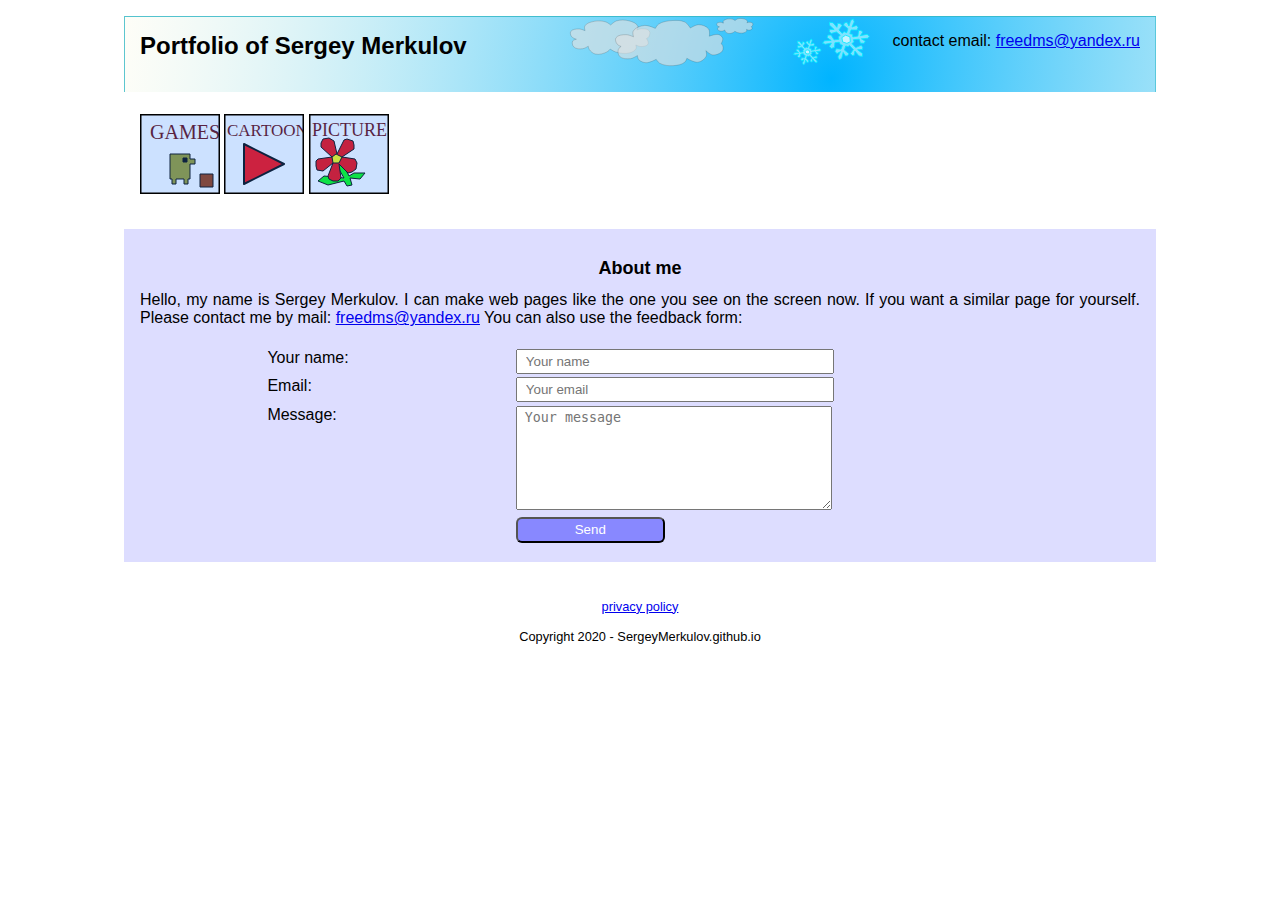
<file: index.html>
<!DOCTYPE html> 									<!-- HTML5 -->
<html>
 <head>
  <title>Portfolio of Sergey Merkulov</title>
  <meta name="description" content="portfolio of Sergey Merkulov">
  <meta name="keywords" content="portfolio, programmer">
  <meta name="author" content="Sergey Merkulov">
  <meta name="viewport" content="width=device-width, initial-scale=1.0">		<!-- ��������� ������� ���������, ����� �������� ��������� ������ �� ���� ����������� (��, ��������, ������� � �.�.) -->
  <meta name="robots" content="index, follow">						<!-- ������� ���������� ������ ��� ���� ������������� ������ �������� � ��������� �� ���. ���� ����� �� ���� �� ������������ "noindex, nofollow" -->
		
  <link type="text/css" rel="stylesheet" href="styles/main.css" />
 </head>
 <body>
	<header>
		<span class="title">Portfolio of Sergey Merkulov</span>
		<span class="email">contact email: <a href="maito:freedms@yandex.ru">freedms@yandex.ru</a></span>
	</header>
	<nav>
		<a href="games.html">
			<svg id="games_button" version="1.1" baseProfile="full" width="80" height="80" xmlns="http://www.w3.org/2000/svg">
				
				<path id="character" stroke="black" fill="#999922" stroke-width="1" stroke-linejoin="round"; d='M 30,40 50,40  50,45 55,45 55,50 50,50    50,65   48,65 48,70 44,70 44,65   36,65 36,70 32,70 32,65    30,65 Z' />
				<path id="eye" stroke="black" fill="#000000" stroke-width="1" stroke-linejoin="round"; d='M 43,44 47,44 47,48 43,48 Z' />
				<path id="box" stroke="black" fill="#993300" stroke-width="1" stroke-linejoin="round"; d='M 60,60 73,60 73,73 60,73 Z' />
				<text id="description" x="10" y="25" font-family="fantasy" fill="#660000" font-size="20">GAMES</text>
				<path id="games_button_background" fill-opacity="0.25" stroke="black" fill="#3388ff" stroke-width="3" stroke-linejoin="round"; d='M 0,0 80,0 80,80 0,80 Z' />

				<animate xlink:href="#games_button_background" 
					attributeName="fill" 
					from="3388ff"
					to="#ffffff"
					dur="0.3s" 
					begin="mouseover"
					fill="freeze" />
				<animate xlink:href="#games_button_background" 
					attributeName="fill" 
					from="ffffff"
					to="#3388ff"
					dur="0.3s" 
					begin="mouseout"
					fill="freeze" />
				<animate xlink:href="#character" 
					attributeName="d" 
					values=
						"
						M 30,40 50,40  50,45 55,45 55,50 50,50    50,65   48,65 48,70 44,70 44,65   36,65 36,70 32,70 32,65    30,65 Z;
						M 30,40 50,40  50,45 55,45 55,50 50,50    50,65   44,65 44,70 41,70 41,65   40,65 40,70 37,70 37,65    30,65 Z; 
						M 30,40 50,40  50,45 55,45 55,50 50,50    50,65   48,65 48,70 44,70 44,65   36,65 36,70 32,70 32,65    30,65 Z;
						M 30,40 50,40  50,45 55,45 55,50 50,50    50,65   44,65 44,70 41,70 41,65   40,65 40,70 37,70 37,65    30,65 Z;
						M 30,30 50,30  50,35 55,35 55,40 50,40    50,55   44,55 44,60 41,60 41,55   40,55 40,60 37,60 37,55    30,55 Z;
						M 30,40 50,40  50,45 55,45 55,50 50,50    50,65   44,65 44,70 41,70 41,65   40,65 40,70 37,70 37,65    30,65 Z
						"
					dur="3s" 
					begin="games_button.mouseover"
					end="games_button.mouseout" 
					repeatCount="indefinite" />
				<animate xlink:href="#eye" 
					attributeName="d" 
					values=
						"
						M 43,44 47,44 47,48 43,48 Z;
						M 43,44 47,44 47,45 43,45 Z; 
						M 43,44 47,44 47,48 43,48 Z;
						M 43,44 47,44 47,48 43,48 Z;
						M 43,34 47,34 47,38 43,38 Z;
						M 43,44 47,44 47,48 43,48 Z
						"
					dur="3s" 
					begin="games_button.mouseover"
					end="games_button.mouseout"
					repeatCount="indefinite" />


				<animate xlink:href="#description" 
					attributeName="fill" 
					values="red;black;red"
					dur="1.2s" 
					begin="games_button.mouseover"
					end="games_button.mouseout"
					repeatCount="indefinite" />
			</svg>
		</a>
		<a href="cartoons.html">
			<svg id="cartoons_button" version="1.1" baseProfile="full" width="80" height="80" xmlns="http://www.w3.org/2000/svg">
				
				<text id="cartoons_button_description" x="3" y="22" font-family="fantasy" fill="#660000" font-size="17">CARTOONS</text>
				<path id="cartoons_play" stroke="black" fill="#ff0000" stroke-width="2" stroke-linejoin="round"; d='M 20,30 60,50 20,70 Z' />
				<path id="cartoons_button_background" fill-opacity="0.25" stroke="black" fill="#3388ff" stroke-width="3" stroke-linejoin="round"; d='M 0,0 80,0 80,80 0,80 Z' />

				<animate xlink:href="#cartoons_button_background" 
					attributeName="fill" 
					from="3388ff"
					to="#ffffff"
					dur="0.3s" 
					begin="cartoons_button.mouseover"
					fill="freeze" />
				<animate xlink:href="#cartoons_button_background" 
					attributeName="fill" 
					from="ffffff"
					to="#3388ff"
					dur="0.3s" 
					begin="cartoons_button.mouseout"
					fill="freeze" />
				<animate xlink:href="#cartoons_button_description" 
					attributeName="fill" 
					values="red;black;red"
					dur="1.2s" 
					begin="cartoons_button.mouseover"
					end="cartoons_button.mouseout"
					repeatCount="indefinite" />
				<animate xlink:href="#cartoons_play" 
					attributeName="d" 
					values=
						"
						M 20,30 60,50 20,70 Z;
						M 30,30 50,50 30,70 Z; 
						M 20,30 60,50 20,70 Z;
						"
					dur="3s" 
					begin="cartoons_button.mouseover"
					end="cartoons_button.mouseout"
					repeatCount="indefinite" />
			</svg>
		<a href="http://www.shutterstock.com/g/Sergey+Merkulov?rid=3851207">
			<svg id="illustrations_button" version="1.1" baseProfile="full" width="80" height="80" xmlns="http://www.w3.org/2000/svg">
				
				<text id="illustrations_button_description" x="3" y="22" font-family="fantasy" fill="#660000" font-size="18">PICTURES</text>
				<path id='fig1' style='stroke-width:1px; stroke-linejoin:round; stroke:#000000; fill:#00ff08;' d='M  35,64  15,62  9,67  19,71  35,67  38,72  43,71  41,64  51,65  56,59  45,59  40,62  32,46  24,45  Z' />
				<path id='fig2' style='stroke-width:1px; stroke-linejoin:round; stroke:#000000; fill:#f40101;' d='M  25,27  20,24  14,25  12,29  12,33  23,43  9,45  7,47  7,52  8,56  14,57  24,49  19,62  20,65  24,67  29,67  32,64  30,50  39,59  43,58  47,55  48,49  46,45  33,43  45,35  45,31  44,27  38,25  35,26  28,40  Z' />
				<path id='fig3' style='stroke-width:1px; stroke-linejoin:round; stroke:#000000; fill:#fbff00;' d='M  24,49  30,49  33,43  27,40  23,43  Z' />

				<path id="illustrations_button_background" fill-opacity="0.25" stroke="black" fill="#3388ff" stroke-width="3" stroke-linejoin="round"; d='M 0,0 80,0 80,80 0,80 Z' />

				<animate xlink:href="#illustrations_button_background" 
					attributeName="fill" 
					from="3388ff"
					to="#ffffff"
					dur="0.3s" 
					begin="illustrations_button.mouseover"
					fill="freeze" />
				<animate xlink:href="#illustrations_button_background" 
					attributeName="fill" 
					from="ffffff"
					to="#3388ff"
					dur="0.3s" 
					begin="illustrations_button.mouseout"
					fill="freeze" />
				<animate xlink:href="#illustrations_button_description" 
					attributeName="fill" 
					values="red;black;red"
					dur="1.2s" 
					begin="illustrations_button_background.mouseover"
					end="illustrations_button_background.mouseout"
					repeatCount="indefinite" />
				<animateTransform xlink:href='#fig2' attributeName='transform' type='rotate' values='0,28,43;360,28,43' keyTimes='0; 1' dur='3s' repeatCount='indefinite' begin='illustrations_button.mouseover' end='illustrations_button.mouseout'  />
				<animateTransform xlink:href='#fig3' attributeName='transform' type='rotate' values='0,28,43;360,28,43' keyTimes='0; 1' dur='3s' repeatCount='indefinite' begin='illustrations_button.mouseover' end='illustrations_button.mouseout'  />
			</svg>
		</a>
	</nav>
	<section>
		<article>
			<div class="article_header">About me</div>
			Hello, my name is Sergey Merkulov. I can make web pages like the one you see on the screen now. If you want a similar page for yourself. Please contact me by mail: <a href="maito:freedms@yandex.ru">freedms@yandex.ru</a>
			You can also use the feedback form:<br/><br/>
			<form action="https://formspree.io/f/xgerjvgj" method="POST">
				<div class="row">
					<div class="col-1">Your name:</div>
					<div class="col-2"><input type="text" name="name" placeholder="Your name"></div>
				</div>
				<div class="row">
					<div class="col-1">Email:</div>
					<div class="col-2"><input type="email" name="_replyto" placeholder="Your email"></div>
				</div class="row">
				<div class="row">
					<div class="col-1">Message:</div>
					<div class="col-2"><textarea name="message" placeholder="Your message"></textarea></div>
				</div>
				<div class="row">
					<div class="col-1"><input type="submit" value="Send"></div>
				</div>
			</form>
		</article>
	</section>
	<footer>
		<a href="PrivacyPolicy.html">privacy policy</a>
		<br/><br/>
		Copyright 2020 - SergeyMerkulov.github.io
	</footer>
	<!-- �������� javascript �������� ������ �������������� ����� �������� ��������� �������� ����� �����. ��� ����� ��� ��������� ������ � �������������! -->
 



<!-- Yandex.Metrika counter -->
		<script type="text/javascript" >
   (function(m,e,t,r,i,k,a){m[i]=m[i]||function(){(m[i].a=m[i].a||[]).push(arguments)};
   m[i].l=1*new Date();k=e.createElement(t),a=e.getElementsByTagName(t)[0],k.async=1,k.src=r,a.parentNode.insertBefore(k,a)})
   (window, document, "script", "https://mc.yandex.ru/metrika/tag.js", "ym");

   ym(56346967, "init", {
        clickmap:true,
        trackLinks:true,
        accurateTrackBounce:true
   });
</script>
<noscript><div><img src="https://mc.yandex.ru/watch/56346967" style="position:absolute; left:-9999px;" alt="" /></div></noscript>
	<!-- /Yandex.Metrika counter -->

</body>
</html>
</file>
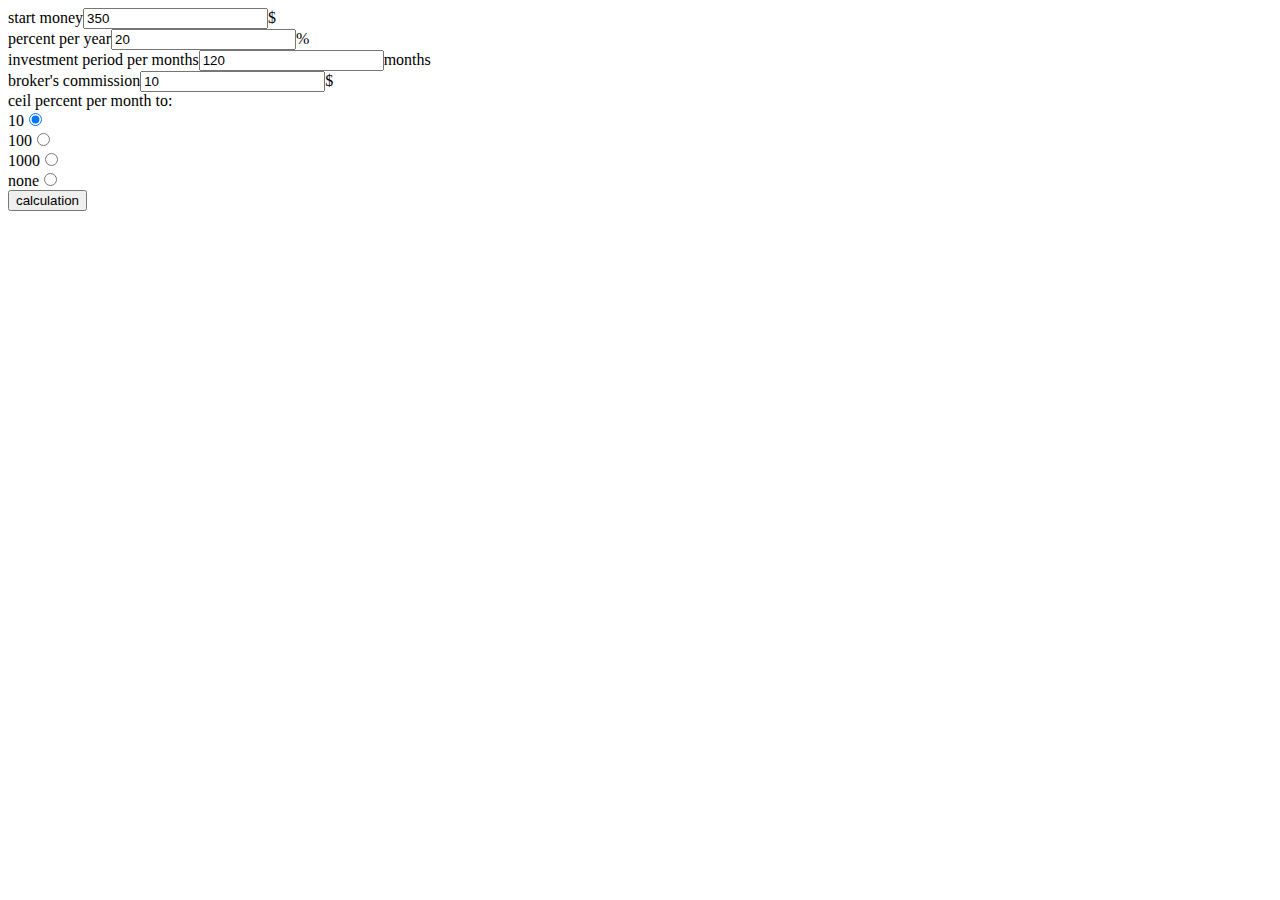
<file: calc_of_profit1.html>
<!DOCTYPE html> 	
<html>
<head>
<meta charset="windows-1251">
</head>
<body>
<style>
.bol
{
	font-weight: bold;
}
</style type="text/css">
<script>
function calc()
{
	var money = parseFloat(document.getElementById("start").value);
	var proc = parseFloat(document.getElementById("proc").value);
	var mon = parseInt(document.getElementById("mon").value);
	var com = parseFloat(document.getElementById("com").value);
	proc/=12;

	if( document.getElementById("ok10").checked )
	{
		proc = (Math.ceil(proc*10)/10)
	}
	else if( document.getElementById("ok100").checked )
	{
		proc = (Math.ceil(proc*100)/100)
	}
	else if( document.getElementById("ok1000").checked )
	{
		proc = (Math.ceil(proc*1000)/1000)
	}
	var out = "percent per month="+proc+"<br><br>";
	var moco = 0;
	var year = 0;
	var co = "black";
	for(i=0;i<mon;i++)
	{
		money += money*proc*0.01;
		money -= com;

		if(money>0)
		{
			co="green";
		}
		else
		{
			co="red";
		}
		
		out += "month "+(i+1)+", money= <span style='color: "+co+";'> <span class='bol'>"+(Math.ceil(money*100)/100) +"</span></span> $ <br>"
		

		moco++;
		if(moco>=12)
		{
			year++;
			moco=0
			out += "_____year "+year+" _____<br>";
		}
	}
	document.getElementById("out").innerHTML = out;
}
</script>
<form name="f">
start money<input id="start" value="350">$<br>
percent per year<input id="proc" value="20">%<br>
investment period per months<input id="mon" value="120">months<br>
broker's commission<input id="com" value="10">$<br>
ceil percent per month to:<br>
10<input name="ok" type="radio" id="ok10" checked="checked"><br>
100<input name="ok" type="radio" id="ok100"><br>
1000<input name="ok" type="radio" id="ok1000"><br>
none<input name="ok" type="radio" id="okN"><br>
<input type="button" value="calculation" onclick="calc()"><br>
</form>
<div id="out"></div>
</body>
</html>
</file>
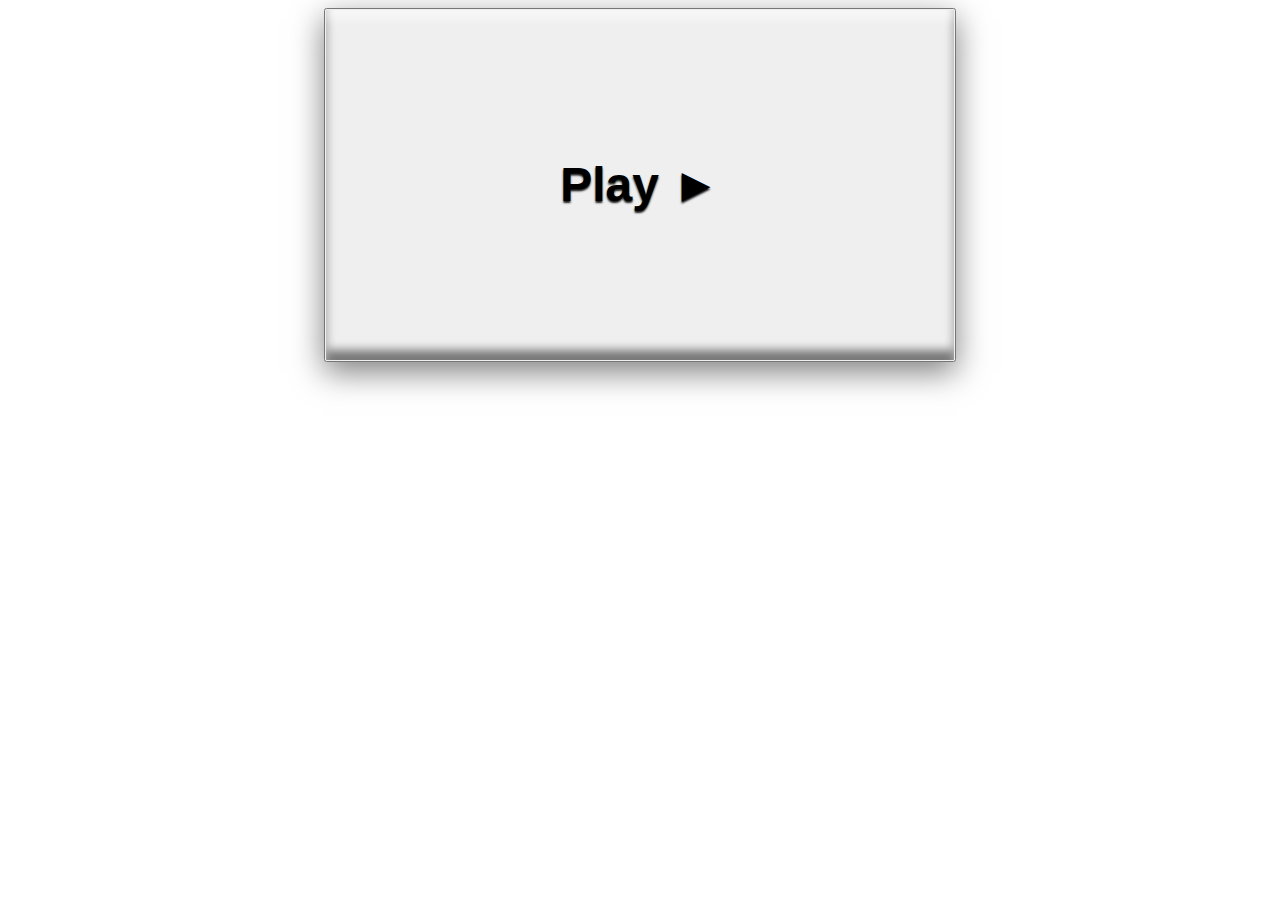
<file: cartoon.html>
<html>
<head>
<script src="scripts/fragment1_2.js"></script>
<script src="scripts/fragment3_4.js"></script>
<script src="scripts/fragment5_7.js"></script>
<script src="scripts/fragment8_9.js"></script>
<script src="scripts/fragment10_11.js"></script>
<script src="scripts/fragment12_13.js"></script>
<style>
#start_container
{
text-align: center;

}
#start_container button
{
width: 50%;
height: 40%;
font-weight: 900;
font-size: xxx-large;
box-shadow:
   inset 0 10px 10px rgba(255,255,255,.5),
   inset 0 -10px 10px rgba(0,0,0,.5),
   0 10px 30px rgba(0,0,0,.5);
text-shadow: 0 2px 2px rgba(0,0,0,.9), 0 2px 2px rgba(255,255,255,.9);
}
</style>
</head>

<body >
<div id="start_container">
<button onclick="playMovie();">Play &#9658;</button>
</div>
<div id="movie">
</div>
<script>
function playMovie()
{
	document.getElementById("start_container").remove(); 
	screenElement = "movie";
	setTimeout(fragment1_2, 1);
	setTimeout(fragment3_4, 4000);
	setTimeout(fragment5_7, 8000);
	setTimeout(fragment8_9, 12000);
	setTimeout(fragment10_11, 16000);
	setTimeout(fragment12_13, 20000);
}

</script>


</body>
</html>
</file>
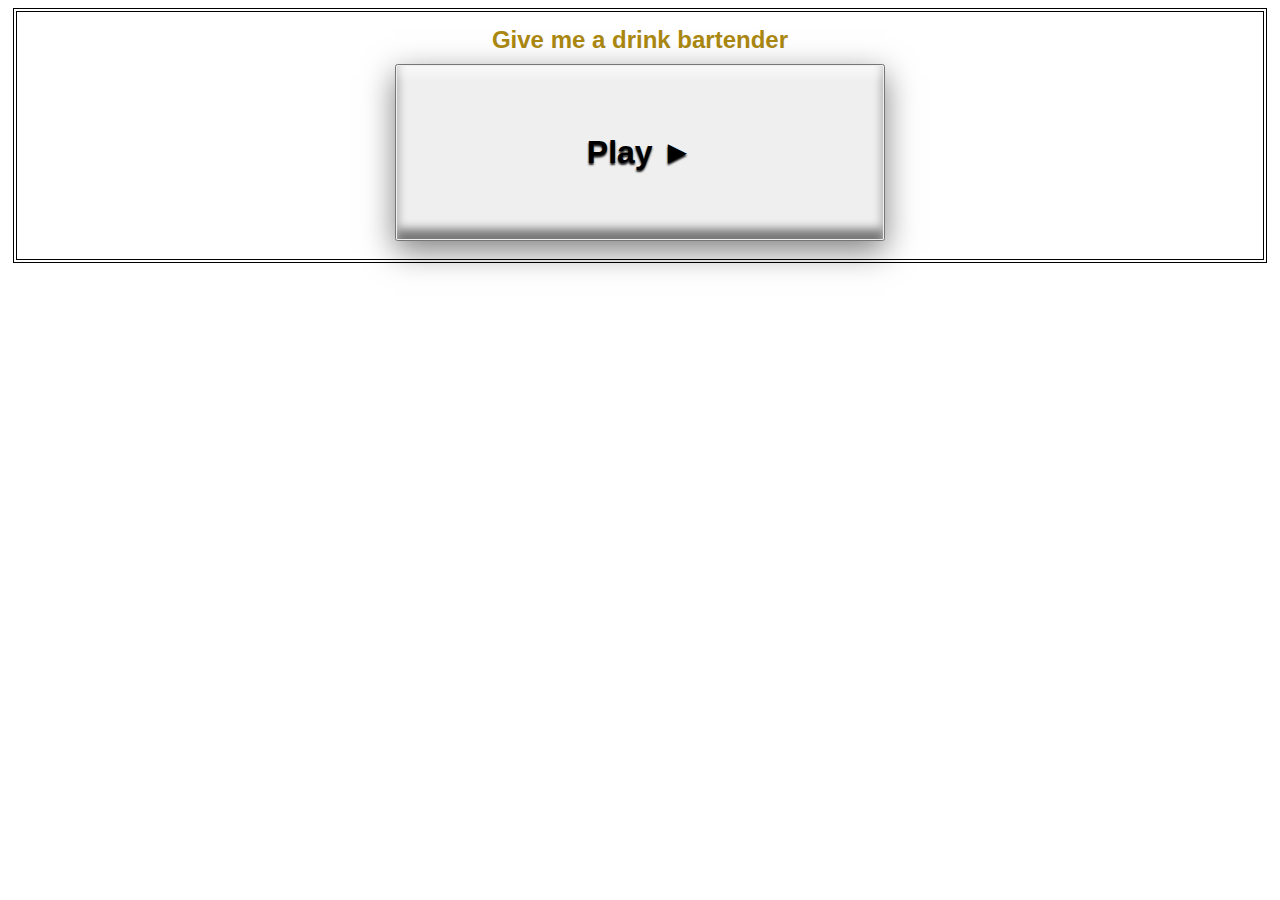
<file: cartoons.html>
<html>
<head>
<script src="scripts/fragment1_2.js"></script>
<script src="scripts/fragment3_4.js"></script>
<script src="scripts/fragment5_7.js"></script>
<script src="scripts/fragment8_9.js"></script>
<script src="scripts/fragment10_11.js"></script>
<script src="scripts/fragment12_13.js"></script>
<style>
#start_container
{
	text-align: center;
	margin: 5px;
	padding: 10px;
	border: 4px double black;
}
#start_container button
{
	width: 40%;
	height: 20%;
	font-weight: 700;
	font-size: xx-large;
	box-shadow:
   	inset 0 10px 10px rgba(255,255,255,.5),
   	inset 0 -10px 10px rgba(0,0,0,.5),
   	0 10px 30px rgba(0,0,0,.5);
	text-shadow: 0 2px 2px rgba(0,0,0,.9), 0 2px 2px rgba(255,255,255,.9);
	margin-bottom: 8px;
	min-height: 60px; /* ����������� ������ */ 
	min-width: 200px;
}
.cartoon_title
{
	font-weight: 600;
	font-size: x-large;
	font-family: sans-serif;
	margin: 2px;
	margin-bottom: 8px;
	padding: 2px;
	color: #a81;
}
</style>
</head>

<body >
<div id="start_container">
<div class="cartoon_title">Give me a drink bartender</div>
<button onclick="playMovie();">Play &#9658;</button>
</div>
<div id="movie">
</div>
<script>
function playMovie()
{
	document.getElementById("start_container").remove(); 
	screenElement = "movie";
	setTimeout(fragment1_2, 1);
	setTimeout(fragment3_4, 4000);
	setTimeout(fragment5_7, 8000);
	setTimeout(fragment8_9, 12000);
	setTimeout(fragment10_11, 16000);
	setTimeout(fragment12_13, 20000);
}

</script>


</body>
</html>
</file>
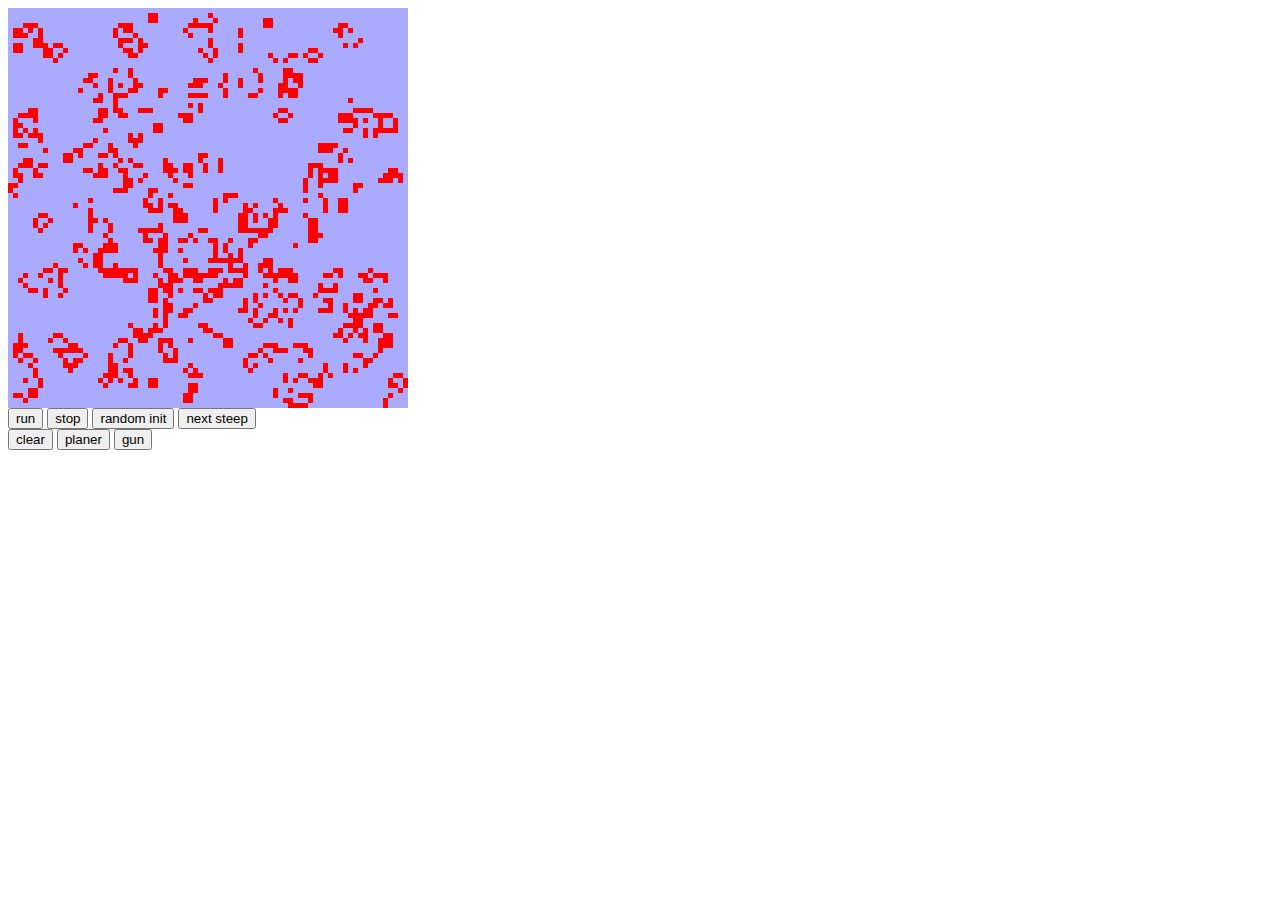
<file: game_of_life.html>
<html>
<head>
</head>
<body onload="initRandom();">
<script>

//������ � ������ ���� � �������
var W = 80;
var H = 80;

//������ � ������ ������ ������
var W_BOX = 5;
var H_BOX = 5;

//���������
var gen1 = new Array(W*H);
var gen2 = new Array(W*H);

//������� �������
var hur = 0;

//����������� ������� ��� ��������
var HUR_FOR_BORN = 3;
//����������� ������� (������ � ����� ������) ��� ����������� �����
var HUR_FOR_LIFE1 = 3;
var HUR_FOR_LIFE2 = 4;




var canvas;
var context;





function initRandom()
{


canvas = window.document.getElementById("a");
	canvas.height = 400;
	canvas.width = 400;
	context = canvas.getContext("2d");

canvas.addEventListener('mousedown', mouseDown, false);


	//�������������
	for(i=0;i<gen1.length;i++)
	{
		//gen1[i] = rand(0,1);
		if( rand(0,3) == 2 )
		{
			gen1[i] = 1;
		}
		else
		{
			gen1[i] = 0;
		}
	}
	

	//��������� ���������
	for(y=0;y<H;y++)
	{
		for(x=0;x<W;x++)
		{
			if( gen1[y*W+x] == 1 )
			{
				context.fillStyle = "#ff0000";
				context.fillRect(x*W_BOX,y*H_BOX,W_BOX,H_BOX);
			}
			else
			{
				context.fillStyle = "#aaaaff";
				context.fillRect(x*W_BOX,y*H_BOX,W_BOX,H_BOX);
			}
		}
	}
}




function initPlaner()
{
	canvas = window.document.getElementById("a");
	canvas.height = 400;
	canvas.width = 400;
	context = canvas.getContext("2d");

	//�������������
	for(i=0;i<gen1.length;i++)
	{
		gen1[i] = 0;
	}

	gen1[1+W] = 1;
	
	gen1[2+W*2] = 1;
	gen1[3+W*2] = 1;
	gen1[1+W*3] = 1;
	gen1[2+W*3] = 1;

	//��������� ���������
	for(y=0;y<H;y++)
	{
		for(x=0;x<W;x++)
		{
			if( gen1[y*W+x] == 1 )
			{
				context.fillStyle = "#ff0000";
				context.fillRect(x*W_BOX,y*H_BOX,W_BOX,H_BOX);
			}
			else
			{
				context.fillStyle = "#aaaaff";
				context.fillRect(x*W_BOX,y*H_BOX,W_BOX,H_BOX);
			}
		}
	}
}



function initGliderGun()
{
	canvas = window.document.getElementById("a");
	canvas.height = 400;
	canvas.width = 400;
	context = canvas.getContext("2d");

	//�������������
	for(i=0;i<gen1.length;i++)
	{
		gen1[i] = 0;
	}


	
	gen1[2+W*6] = 1;
	gen1[3+W*6] = 1;
	gen1[2+W*7] = 1;
	gen1[3+W*7] = 1;

	gen1[12+W*6] = 1;
	gen1[12+W*7] = 1;
	gen1[12+W*8] = 1;

	gen1[13+W*5] = 1;
	gen1[13+W*9] = 1;

	gen1[14+W*4] = 1;
	gen1[14+W*10] = 1;

	gen1[15+W*4] = 1;
	gen1[15+W*10] = 1;

	gen1[16+W*7] = 1;

	gen1[17+W*5] = 1;
	gen1[17+W*9] = 1;

	gen1[18+W*6] = 1;
	gen1[18+W*7] = 1;
	gen1[18+W*8] = 1;

	gen1[19+W*7] = 1;

	gen1[22+W*4] = 1;
	gen1[22+W*5] = 1;
	gen1[22+W*6] = 1;

	gen1[23+W*4] = 1;
	gen1[23+W*5] = 1;
	gen1[23+W*6] = 1;

	gen1[24+W*3] = 1;
	gen1[24+W*7] = 1;

	gen1[26+W*2] = 1;
	gen1[26+W*3] = 1;
	gen1[26+W*7] = 1;
	gen1[26+W*8] = 1;

	gen1[36+W*4] = 1;
	gen1[36+W*5] = 1;
	gen1[37+W*4] = 1;
	gen1[37+W*5] = 1;


	//��������� ���������
	for(y=0;y<H;y++)
	{
		for(x=0;x<W;x++)
		{
			if( gen1[y*W+x] == 1 )
			{
				context.fillStyle = "#ff0000";
				context.fillRect(x*W_BOX,y*H_BOX,W_BOX,H_BOX);
			}
			else
			{
				context.fillStyle = "#aaaaff";
				context.fillRect(x*W_BOX,y*H_BOX,W_BOX,H_BOX);
			}
		}
	}
}





function initClear()
{
	canvas = window.document.getElementById("a");
	canvas.height = 400;
	canvas.width = 400;
	context = canvas.getContext("2d");

	//�������������
	for(i=0;i<gen1.length;i++)
	{
		gen1[i] = 0;
	}

	//��������� ���������
	for(y=0;y<H;y++)
	{
		for(x=0;x<W;x++)
		{
			if( gen1[y*W+x] == 1 )
			{
				context.fillStyle = "#ff0000";
				context.fillRect(x*W_BOX,y*H_BOX,W_BOX,H_BOX);
			}
			else
			{
				context.fillStyle = "#aaaaff";
				context.fillRect(x*W_BOX,y*H_BOX,W_BOX,H_BOX);
			}
		}
	}
}




function f()
{
	canvas = window.document.getElementById("a");
	canvas.height = 400;
	canvas.width = 400;
	context = canvas.getContext("2d");

	
	
	//������ ���������� ���������
	for(y=0;y<H;y++)
	{
		for(x=0;x<W;x++)
		{
			hur = 0;

			for(j=-1;j<=1;j++)
			{
				for(i=-1;i<=1;i++)
				{
				
					if( y+j<H && y-j>=0 && x+i<W && x-i>=0 )
					{
						if( gen1[(y+j)*W+(x+i)] == 1 )
						{
							hur++;
						}
					}
			
				}	
			}

			if( gen1[y*W+x] == 0 )
			{
				if( hur == HUR_FOR_BORN )
				{
					gen2[y*W+x]=1;
				}
				else
				{
					gen2[y*W+x]=0;
				}
			}
			else
			{
				if( hur == HUR_FOR_LIFE1 || hur == HUR_FOR_LIFE2 )
				{
					gen2[y*W+x]=1;
				}
				else
				{
					gen2[y*W+x]=0;
				}
			}
		}
	}

	//��������� ���������
	for(y=0;y<H;y++)
	{
		for(x=0;x<W;x++)
		{
			if( gen2[y*W+x] == 1 )
			{
				context.fillStyle = "#ff0000";
				context.fillRect(x*W_BOX,y*H_BOX,W_BOX,H_BOX);
			}
			else
			{
				context.fillStyle = "#aaaaff";
				context.fillRect(x*W_BOX,y*H_BOX,W_BOX,H_BOX);
			}
		}
	}

	//������� �������� ��������� � ���������� ��� ��������� ��������
	for(i=0;i<gen1.length;i++)
	{
		gen1[i] = gen2[i];
	}

}

//������ ������� ������� � ������ �������
function rand(min,max)
{
	return min + Math.floor(Math.random()*(max+1));
}


var keyRun = true;


function gameLoop()
{
	window.setTimeout(gameLoop,50);
	if(keyRun)f();
}

gameLoop();


function mouseDown(e)
{
	var rect = window.document.getElementById("a").getBoundingClientRect();
	var x_ = e.clientX - rect.left;
	var y_ = e.clientY - rect.top;
	//alert("x="+x+" y="+y);
	var x_ind = parseInt(Math.floor(x_/W_BOX));
	var y_ind = parseInt(Math.floor(y_/H_BOX));

	if( gen1[y_ind*W+x_ind] == 0 )
	{
		gen1[y_ind*W+x_ind] = 1;
	}
	else
	{
		gen1[y_ind*W+x_ind] = 0;
	}


	var context = window.document.getElementById("a").getContext("2d");

	//��������� ���������
	for(y=0;y<H;y++)
	{
		for(x=0;x<W;x++)
		{
			if( gen1[y*W+x] == 1 )
			{
				context.fillStyle = "#ff0000";
				context.fillRect(x*W_BOX,y*H_BOX,W_BOX,H_BOX);
			}
			else
			{
				context.fillStyle = "#aaaaff";
				context.fillRect(x*W_BOX,y*H_BOX,W_BOX,H_BOX);
			}
		}
	}

}


</script>
<canvas id="a" onmousedown="chGen(e);">not working</canvas>
<br>
<button onclick="keyRun=true;">run</button>
<button onclick="keyRun=false;">stop</button>
<button onclick="initRandom();">random init</button>
<button onclick="f();">next steep</button>
<br>
<button onclick="initClear();">clear</button>
<button onclick="initPlaner();">planer</button>
<button onclick="initGliderGun();">gun</button>
</body>
</html>
</file>
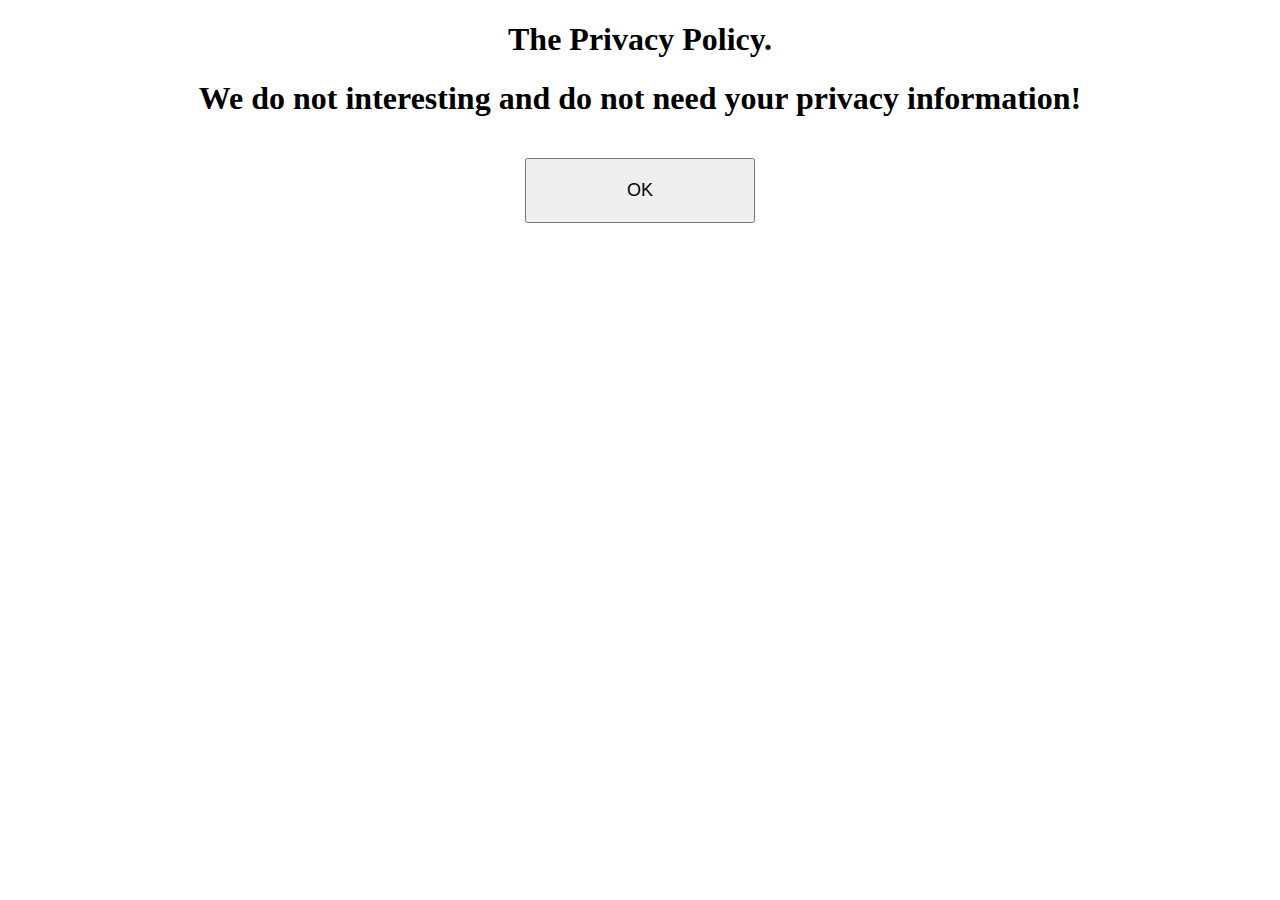
<file: PrivacyPolicy.html>
<!DOCTYPE html> 									<!-- HTML5 -->
<html>
 <head>
  <title>Privacy Policy</title>
  <meta name="description" content="Privacy Policy of Sergey Merkulov">
  <meta name="keywords" content="privacy, policy">
  <meta name="author" content="Sergey Merkulov">
  <meta name="viewport" content="width=device-width, initial-scale=1.0">		<!-- ��������� ������� ���������, ����� �������� ��������� ������ �� ���� ����������� (��, ��������, ������� � �.�.) -->						<!-- ������� ���������� ������ ��� ���� ������������� ������ �������� � ��������� �� ���. ���� ����� �� ���� �� ������������ "noindex, nofollow" -->
  <style>
   body {
    text-align: center;
   }
   button {
    padding: 20px 100px;
    margin: 20px;
    font-size: large;
   }
  </style>	
 </head>
 <body>
  <h1>The Privacy Policy.</h1>
  <h1>We do not interesting and do not need your privacy information!</h1>
  <button>OK</button>
  <div></div>
  <script>
  document.querySelector('button').addEventListener('click',function(){document.querySelector('div').innerHTML='Good!';document.querySelector('div').style.color='#0f0';});
  </script>
 </body>
</html>
</file>
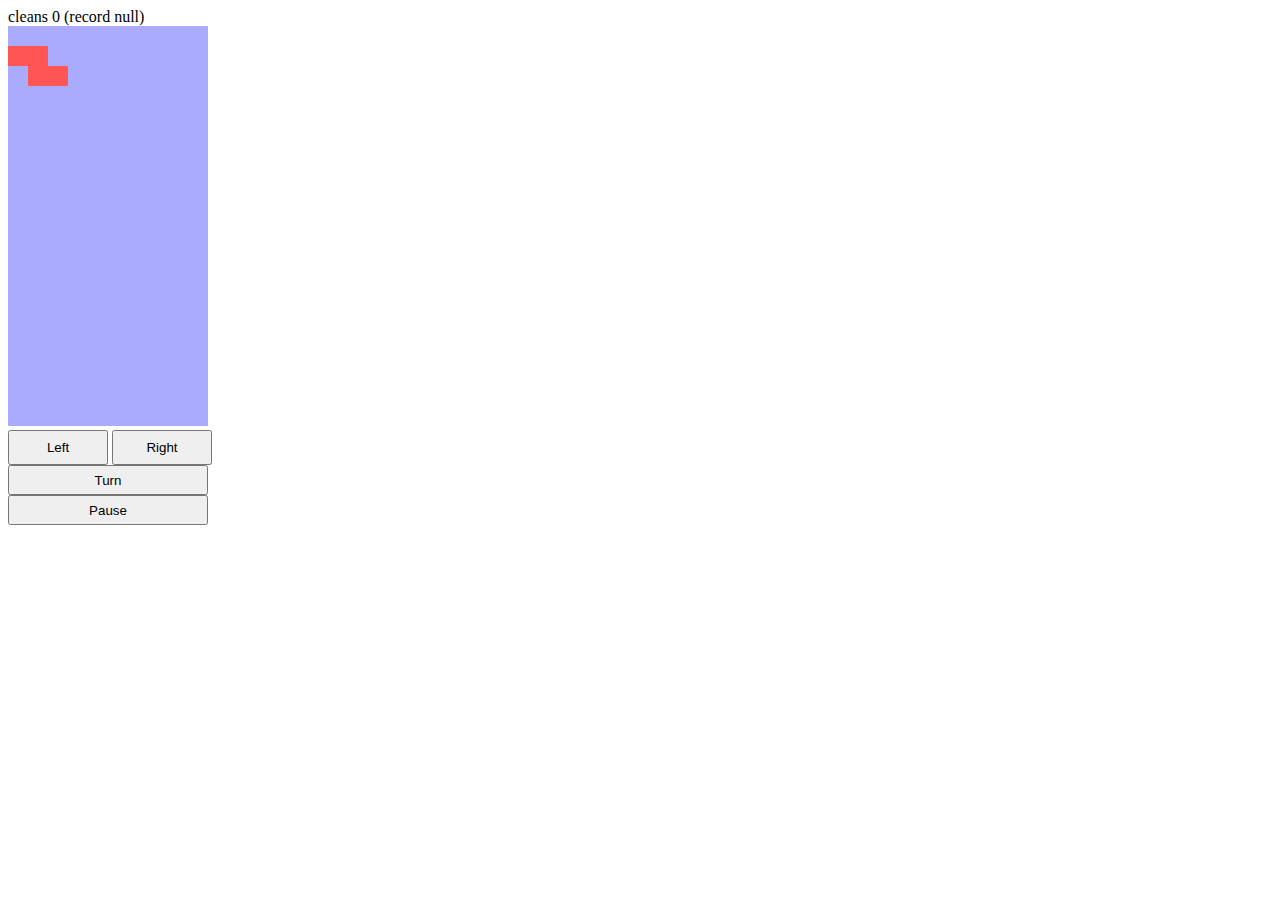
<file: tetris.html>
<!DOCTYPE html> 
<html>
<head>
	<title>Tetris</title>
	<meta name="description" content="This is simple game the tetris.">
	<meta name="keywords" content="tetris, game, puzzle, play, simple, free">
	<meta name="author" content="Sergey Merkulov">
	<meta name="viewport" content="width=device-width, initial-scale=1.0">
	<meta name="robots" content="index, follow">
	<meta name="viewport" content="width=device-width, initial-scale=1.0, maximum-scale=1.0, user-scalable=no">	<!-- ��������� ��������������� ��� �������� �� �� ������� -->
	<style>
		.buttons
		{
			width: 100px;
			height: 35px;
		}
		.buttonTurn
		{
			width: 200px;
			height: 30px;
		}
		#PauseRun
		{
			width: 200px;
			height: 30px;
		}
	</style>
</head>
<body onload="init();">
<script>

//������ ������� ������� � ������ �������
function rand(min,max)
{
	return min + Math.floor(Math.random()*((max+1)-min));
}

//�������
var level = 0;

//������ � ������ ���� � �������
var W = 10;
var H = 20;

//������ � ������ ������ ������
var W_BOX = 20;
var H_BOX = 20;

//������� ����
var area = new Array(W*H);

//������� ������
var fig_x = new Array(4);
var fig_y = new Array(4);

//������� ����������
var cur_x = 0;
var cur_y = 0;

//����� ����� �������� ������
var ang = 0;

var FIG_Z = 0;
// HH
//  HH
//-------------
//  H
// HH
// H 
var FIG_VOL = 4;	//����������� ������� � ������
var FIG_COND = 4;	//����������� ��������� ������
var figZ_x = new Array();
var figZ_y = new Array();
figZ_x = [0,1,1,2, 1,0,1,0, 0,1,1,2, 1,0,1,0];
figZ_y = [0,0,1,1, 0,1,1,2, 0,0,1,1, 0,1,1,2];


var FIG_Z2 = 1;
//  HH
// HH
//-------------
// H
// HH
//  H
var figZ2_x = new Array();
var figZ2_y = new Array();
figZ2_x = [1,2,0,1, 0,0,1,1, 1,2,0,1, 0,0,1,1];
figZ2_y = [0,0,1,1, 0,1,1,2, 0,0,1,1, 0,1,1,2];


var FIG_L = 2;
// HHH
// H
//-------------
// H
// H
// HH
//-------------
//   H
// HHH
//-------------
// HH
//  H 
//  H
//-------------
var figL_x = new Array();
var figL_y = new Array();
figL_x = [0,1,2,0, 0,0,0,1, 2,0,1,2, 0,1,1,1];
figL_y = [0,0,0,1, 0,1,2,2, 0,1,1,1, 0,0,1,2];


var FIG_L2 = 3;
// H
// HHH
//-------------
// HH
// H
// H 
//-------------
// HHH
//   H
//-------------
//  H
//  H 
// HH
//-------------
var figL2_x = new Array();
var figL2_y = new Array();
figL2_x = [0,0,1,2, 0,1,0,0, 0,1,2,2, 1,1,1,0];
figL2_y = [0,1,1,1, 0,0,1,2, 0,0,0,1, 0,1,2,2];


var FIG_I = 4;
// HHHH
//-------------
// H
// H
// H
// H
//-------------
var figI_x = new Array();
var figI_y = new Array();
figI_x = [0,1,2,3, 0,0,0,0, 0,1,2,3, 0,0,0,0];
figI_y = [0,0,0,0, 0,1,2,3, 0,0,0,0, 0,1,2,3];


var FIG_T = 5;
//  H
// HHH
//-------------
// H
// HH
// H
//-------------
// HHH
//  H
//-------------
//  H
// HH
//  H
//-------------
var figT_x = new Array();
var figT_y = new Array();
figT_x = [1,0,1,2, 0,0,1,0, 0,1,2,1, 1,0,1,1];
figT_y = [0,1,1,1, 0,1,1,2, 0,0,0,1, 0,1,1,2];


//������ - ���
var FIG_0 = 6;
// HH
// HH
//-------------
var fig0_x = new Array();
var fig0_y = new Array();
fig0_x = [0,0,1,1, 0,0,1,1, 0,0,1,1, 0,0,1,1];
fig0_y = [0,1,0,1, 0,1,0,1, 0,1,0,1, 0,1,0,1];


//����� ������� ����� ������������ ������
var FIG_MAX = 6;



var current_fig = 0;



function figInit()
{
	//������������� ������

	if( current_fig == FIG_Z )
	{
		for(i=0;i<fig_x.length;i++)
		{
			fig_x[i] = figZ_x[i];
			fig_y[i] = figZ_y[i];
		}
	}
	else if( current_fig == FIG_Z2 )
	{
		for(i=0;i<fig_x.length;i++)
		{
			fig_x[i] = figZ2_x[i];
			fig_y[i] = figZ2_y[i];
		}
	}
	else if( current_fig == FIG_L )
	{
		for(i=0;i<fig_x.length;i++)
		{
			fig_x[i] = figL_x[i];
			fig_y[i] = figL_y[i];
		}
	}
	else if( current_fig == FIG_L2 )
	{
		for(i=0;i<fig_x.length;i++)
		{
			fig_x[i] = figL2_x[i];
			fig_y[i] = figL2_y[i];
		}
	}
	else if( current_fig == FIG_I )
	{
		for(i=0;i<fig_x.length;i++)
		{
			fig_x[i] = figI_x[i];
			fig_y[i] = figI_y[i];
		}
	}
	else if( current_fig == FIG_T )
	{
		for(i=0;i<fig_x.length;i++)
		{
			fig_x[i] = figT_x[i];
			fig_y[i] = figT_y[i];
		}
	}
	else
	{
		for(i=0;i<fig_x.length;i++)
		{
			fig_x[i] = fig0_x[i];
			fig_y[i] = fig0_y[i];
		}
	}
}

function init()
{
	//������������� ����
	for(i=0;i<area.length;i++)
	{
		area[i] = 0;
	}

	//������������� ������
	figInit();

	//������� ������
	document.getElementById("record").innerHTML = "(record "+localStorage.getItem('record')+")";
}




function checkLine()
{
	//���������� ��� ����� ������� �����������
	var line_for_delete = new Array();

	var line_counter = 0;

	for(y=0;y<H;y++)
	{
		line_counter = 0;

		for(x=0;x<W;x++)
		{
			if( area[y*W+x] == 1 )
			{
				line_counter++;
			}
		}

		//������� �� ������ ��� ��������?
		if( line_counter == W )
		{
			line_for_delete.push(y);
		}
	}


	//������������ ���������� ����� ��� ������������� �� ��������

	var line_buf = 0;

	for(i=line_for_delete.length;i>0;i--)
	{
		line_buf = line_for_delete.pop();

		for(x=0;x<W;x++)
		{
			area[line_buf*W+x]=2;
		}
	}
}

function deleteLine()
{
	for(y=0;y<H;y++)
	{
		//���� ������� ������ ��� ��������
		if( area[y*W]==2 )
		{
			
			level++;
			document.getElementById("Level").innerHTML = "cleans "+level;

			//��������� ������� � �������� ���� �� ������ ����������� �������
			if( localStorage.getItem('record') < level )
			{
				localStorage.setItem('record', level);
			}

			//��������� ����� �� ���� �� ������ ��� ��������
			for(y_up=y;y_up>1;y_up--)
			{
				//����������� ������ ������ �� 1 ������� ����
				for(x=0;x<W;x++)
				{
					area[y_up*W+x] = area[(y_up-1)*W+x];
				}
			}
		}
	}
}


function loop()
{

	canvas = window.document.getElementById("a");
	canvas.height = 400;
	canvas.width = 400;
	context = canvas.getContext("2d");

	//����� ������ ��� �������� � � �������� ���� ��� ����
	deleteLine();

	//�������� ��������
	if( fig_y[0]+1>=H || fig_y[1]+1>=H || fig_y[2]+1>=H || fig_y[3]+1>=H || area[(fig_y[0]+1)*W+fig_x[0]]==1 || area[(fig_y[1]+1)*W+fig_x[1]]==1 || area[(fig_y[2]+1)*W+fig_x[2]]==1 || area[(fig_y[3]+1)*W+fig_x[3]]==1 )
	{
		//������ ������������� ������ �� ����
		area[fig_y[0]*W+fig_x[0]] = 1;
		area[fig_y[1]*W+fig_x[1]] = 1;
		area[fig_y[2]*W+fig_x[2]] = 1;
		area[fig_y[3]*W+fig_x[3]] = 1;

		//�������� ����� ����� ������������� ������
		if(cur_y == 0)
		{
			alert("You lose");
			animDelay = 500;
			level = 0;
			document.getElementById("Level").innerHTML = "cleans "+level;
			init();
		}

		//��������� ���� �� ������������ ����� ���� ������
		checkLine();

		//���������� ����� ������
		current_fig = parseInt(rand(0,FIG_MAX));

		//������������� ������
		figInit();	

		cur_x = 0;
		cur_y = 0;
	}
	else
	{
		//������� ������
		fig_y[0]++;fig_y[1]++;fig_y[2]++;fig_y[3]++;

		cur_y ++;
	}

	//��������� ����
	for(y=0;y<H;y++)
	{
		for(x=0;x<W;x++)
		{
			if( area[y*W+x] == 1 )
			{
				context.fillStyle = "#555555";
				context.fillRect(x*W_BOX,y*H_BOX,W_BOX,H_BOX);
			}
			else if( area[y*W+x] == 2 )
			{
				context.fillStyle = "#dddd44";
				context.fillRect(x*W_BOX,y*H_BOX,W_BOX,H_BOX);
			}
			else
			{
				context.fillStyle = "#aaaaff";
				context.fillRect(x*W_BOX,y*H_BOX,W_BOX,H_BOX);
			}
		}
	}
	//��������� �������� ������
	for(i=0;i<fig_x.length;i++)
	{
		context.fillStyle = "#ff5555";
		context.fillRect(fig_x[i]*W_BOX,fig_y[i]*H_BOX,W_BOX,H_BOX);
	}

}
function moveToLeft()
{
	if(is_pause) return 0;

	//�������� ���������� �������� �����
	if( !( fig_x[0]-1<0 || fig_x[1]-1<0 || fig_x[2]-1<0 || fig_x[3]-1<0 || area[fig_y[0]*W+(fig_x[0]-1)]==1 || area[fig_y[1]*W+(fig_x[1]-1)]==1 || area[fig_y[2]*W+(fig_x[2]-1)]==1 || area[fig_y[3]*W+(fig_x[3]-1)]==1 ) )
	{
		//����� ������
		for(i=0;i<fig_x.length;i++)
		{
			fig_x[i]--;
		}
		cur_x --;
	}
}
function moveToRight()
{
	if(is_pause) return 0;

	//�������� ���������� �������� ������
	if( !( fig_x[0]+1>=W || fig_x[1]+1>=W || fig_x[2]+1>=W || fig_x[3]+1>=W || area[fig_y[0]*W+(fig_x[0]+1)]==1 || area[fig_y[1]*W+(fig_x[1]+1)]==1 || area[fig_y[2]*W+(fig_x[2]+1)]==1 || area[fig_y[3]*W+(fig_x[3]+1)]==1 ) )
	{
		//����� ������
		for(i=0;i<fig_x.length;i++)
		{
			fig_x[i]++;
		}
		cur_x ++;
	}
}

var pre_ang = 0;

var pre_fig_x = new Array(4);
var pre_fig_y = new Array(4);

function newTurn()
{
	if(is_pause) return 0;

	//���������� ������������ ���������
	pre_ang = ang;

	for(i=0;i<fig_x.length;i++)
	{
		pre_fig_x[i] = fig_x[i];
		pre_fig_y[i] = fig_y[i];
	}

	//�������� �� ����� �� ������� ��������� ���� ��������
	if( (ang+1)*FIG_VOL >= FIG_VOL*FIG_COND )
	{
		ang = 0;
	}
	else
	{
		ang ++;
	}

	//������ ������ 
	if( current_fig == FIG_Z )
	{
		for(i=0;i<fig_x.length;i++)
		{
			fig_x[i] = figZ_x[i+ang*FIG_VOL] + cur_x;
			fig_y[i] = figZ_y[i+ang*FIG_VOL] + cur_y;
		}
	}
	else if( current_fig == FIG_Z2 )
	{
		for(i=0;i<fig_x.length;i++)
		{
			fig_x[i] = figZ2_x[i+ang*FIG_VOL] + cur_x;
			fig_y[i] = figZ2_y[i+ang*FIG_VOL] + cur_y;
		}
	}
	else if( current_fig == FIG_L )
	{
		for(i=0;i<fig_x.length;i++)
		{
			fig_x[i] = figL_x[i+ang*FIG_VOL] + cur_x;
			fig_y[i] = figL_y[i+ang*FIG_VOL] + cur_y;
		}
	}
	else if( current_fig == FIG_L2 )
	{
		for(i=0;i<fig_x.length;i++)
		{
			fig_x[i] = figL2_x[i+ang*FIG_VOL] + cur_x;
			fig_y[i] = figL2_y[i+ang*FIG_VOL] + cur_y;
		}
	}
	else if( current_fig == FIG_I )
	{
		for(i=0;i<fig_x.length;i++)
		{
			fig_x[i] = figI_x[i+ang*FIG_VOL] + cur_x;
			fig_y[i] = figI_y[i+ang*FIG_VOL] + cur_y;
		}
	}
	else if( current_fig == FIG_T )
	{
		for(i=0;i<fig_x.length;i++)
		{
			fig_x[i] = figT_x[i+ang*FIG_VOL] + cur_x;
			fig_y[i] = figT_y[i+ang*FIG_VOL] + cur_y;
		}
	}
	else
	{
		for(i=0;i<fig_x.length;i++)
		{
			fig_x[i] = fig0_x[i+ang*FIG_VOL] + cur_x;
			fig_y[i] = fig0_y[i+ang*FIG_VOL] + cur_y;
		}
	}
		
	//�������� �������� ������ (� ���������)
	if(  fig_x[0]>=W || fig_x[1]>=W || fig_x[2]>=W || fig_x[3]>=W || area[fig_y[0]*W+fig_x[0]]==1 || area[fig_y[1]*W+fig_x[1]]==1 || area[fig_y[2]*W+fig_x[2]]==1 || area[fig_y[3]*W+fig_x[3]]==1  )
	{
		//�������������� ������������ ���������
		ang = pre_ang;

		for(i=0;i<fig_x.length;i++)
		{
			fig_x[i] = pre_fig_x[i];
			fig_y[i] = pre_fig_y[i];
		}
	}
	
	//�������� �������� ����� (� ���������)
	if( fig_y[0]>=H || fig_y[1]>=H || fig_y[2]>=H || fig_y[3]>=H || area[fig_y[0]*W+fig_x[0]]==1 || area[fig_y[1]*W+fig_x[1]]==1 || area[fig_y[2]*W+fig_x[2]]==1 || area[fig_y[3]*W+fig_x[3]]==1 )
	{
		//�������������� ������������ ���������
		ang = pre_ang;

		for(i=0;i<fig_x.length;i++)
		{
			fig_x[i] = pre_fig_x[i];
			fig_y[i] = pre_fig_y[i];
		}
	}
}

var is_pause = false;

function pauseRun()
{
	is_pause =! is_pause;

	if(!is_pause)
	{
		document.getElementById("PauseRun").innerHTML = "Pause";	
	}
}

function userDownAct(e)
{
	if(e.keyCode == 38)//������� �����
	{
		newTurn();
	}
	else if(e.keyCode == 40)//������� ����
	{
		animDelay = FAST_ANIM_DELAY;
	}
	else if(e.keyCode == 37)//������� �����
	{
		moveToLeft();
	}
	else if(e.keyCode == 39)//������� ������
	{
		moveToRight();
	}
}
function userUpAct(e)
{
	if(e.keyCode == 40)//������� ����
	{
		animDelay = NORMAL_ANIM_DELAY;
	}
}

window.onkeydown = userDownAct;
window.onkeyup = userUpAct;

var NORMAL_ANIM_DELAY = 500;
var FAST_ANIM_DELAY = 100;
var animDelay = 500;

function gameLoop()
{
	window.setTimeout(gameLoop,animDelay);
	if( !is_pause )
	{ 
		loop();
	}
	else
	{
		//�������� ��� ������������
		if(document.getElementById("PauseRun").innerHTML == "Pause")
		{
			document.getElementById("PauseRun").innerHTML = "";
		}
		else
		{
			document.getElementById("PauseRun").innerHTML = "Pause";
		}
	}
}

gameLoop();


</script>
<span id="Level">cleans 0</span>
<span id="record">(record 0)</span>
<br>
<canvas id="a" >not working</canvas>
<br>
<button class="buttons" onclick="moveToLeft();">Left</button>
<button class="buttons" onclick="moveToRight();">Right</button>
<br>
<button class="buttonTurn" onclick="newTurn();">Turn</button>
<br>
<button onclick="pauseRun();" id="PauseRun">Pause</button>
</body>
</html>
</file>
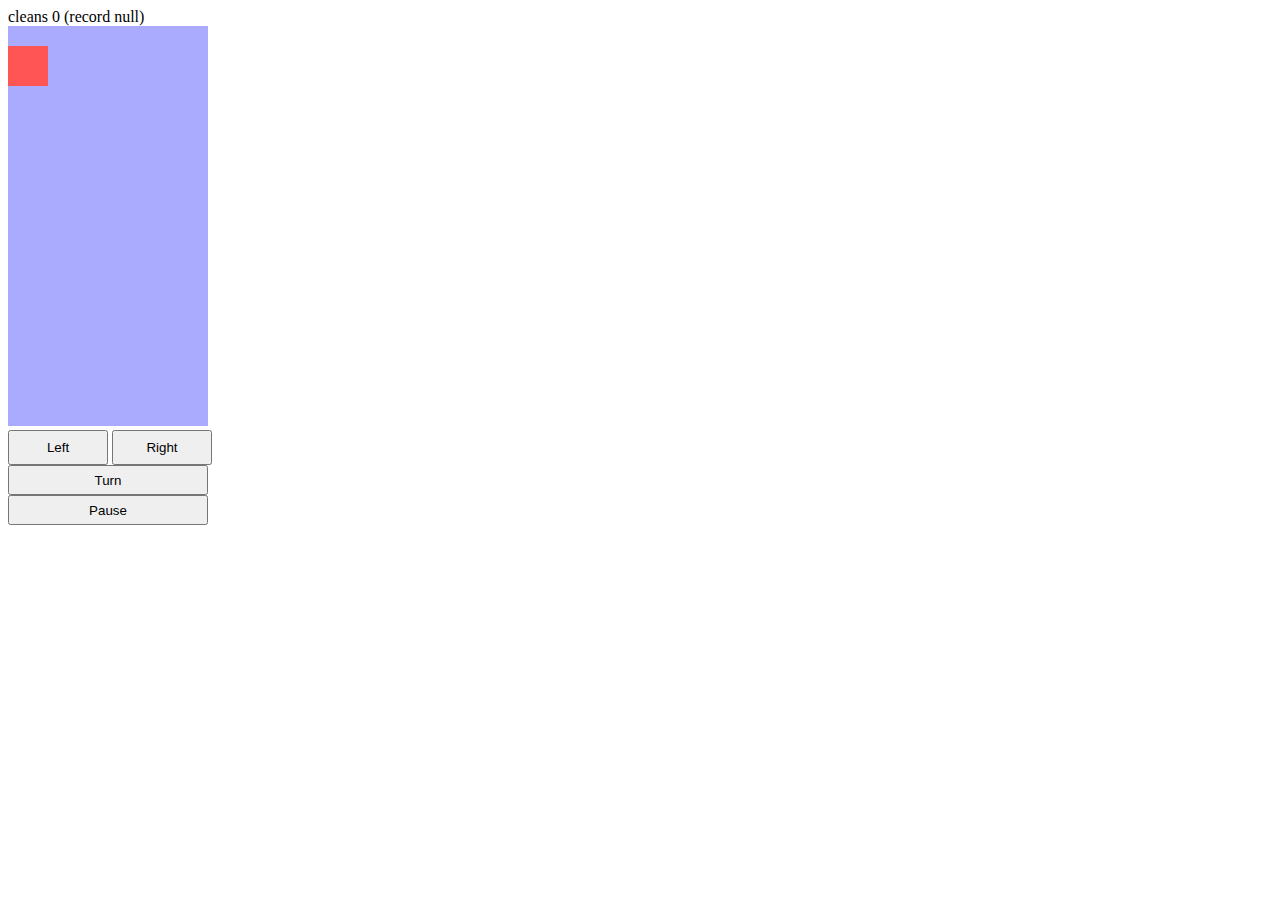
<file: tetris_for_idiots.html>
<!DOCTYPE html> 
<html>
<head>
	<title>Tetris for idiots</title>
	<meta name="description" content="This is simple game the tetris.">
	<meta name="keywords" content="tetris, game, puzzle, play, simple, free">
	<meta name="author" content="Sergey Merkulov">
	<meta name="viewport" content="width=device-width, initial-scale=1.0">
	<meta name="robots" content="index, follow">
	<meta name="viewport" content="width=device-width, initial-scale=1.0, maximum-scale=1.0, user-scalable=no">	<!-- ��������� ��������������� ��� �������� �� �� ������� -->
	<style>
		.buttons
		{
			width: 100px;
			height: 35px;
		}
		.buttonTurn
		{
			width: 200px;
			height: 30px;
		}
		#PauseRun
		{
			width: 200px;
			height: 30px;
		}
	</style>
</head>
<body onload="init();">
<script>

//������ ������� ������� � ������ �������
function rand(min,max)
{
	return min + Math.floor(Math.random()*(max+1));
}

//�������
var level = 0;

//������ � ������ ���� � �������
var W = 10;
var H = 20;

//������ � ������ ������ ������
var W_BOX = 20;
var H_BOX = 20;

//������� ����
var area = new Array(W*H);

//������� ������
var fig_x = new Array(4);
var fig_y = new Array(4);

//������� ����������
var cur_x = 0;
var cur_y = 0;

//����� ����� �������� ������
var ang = 0;


var FIG_Z = 0;
// HH
//  HH
//-------------
//  H
// HH
// H 
var FIG_VOL = 4;	//����������� ������� � ������
var FIG_COND = 4;	//����������� ��������� ������
var figZ_x = new Array();
var figZ_y = new Array();
figZ_x = [0,1,1,2, 1,0,1,0, 0,1,1,2, 1,0,1,0];
figZ_y = [0,0,1,1, 0,1,1,2, 0,0,1,1, 0,1,1,2];




var FIG_Z2 = 1;
//  HH
// HH
//-------------
// H
// HH
//  H
var figZ2_x = new Array();
var figZ2_y = new Array();
figZ2_x = [1,2,0,1, 0,0,1,1, 1,2,0,1, 0,0,1,1];
figZ2_y = [0,0,1,1, 0,1,1,2, 0,0,1,1, 0,1,1,2];




var FIG_L = 2;
// HHH
// H
//-------------
// H
// H
// HH
//-------------
//   H
// HHH
//-------------
// HH
//  H 
//  H
//-------------
var figL_x = new Array();
var figL_y = new Array();
figL_x = [0,1,2,0, 0,0,0,1, 2,0,1,2, 0,1,1,1];
figL_y = [0,0,0,1, 0,1,2,2, 0,1,1,1, 0,0,1,2];



var FIG_L2 = 3;
// H
// HHH
//-------------
// HH
// H
// H 
//-------------
// HHH
//   H
//-------------
//  H
//  H 
// HH
//-------------
var figL2_x = new Array();
var figL2_y = new Array();
figL2_x = [0,0,1,2, 0,1,0,0, 0,1,2,2, 1,1,1,0];
figL2_y = [0,1,1,1, 0,0,1,2, 0,0,0,1, 0,1,2,2];




var FIG_I = 4;
// HHHH
//-------------
// H
// H
// H
// H
//-------------
var figI_x = new Array();
var figI_y = new Array();
figI_x = [0,1,2,3, 0,0,0,0, 0,1,2,3, 0,0,0,0];
figI_y = [0,0,0,0, 0,1,2,3, 0,0,0,0, 0,1,2,3];




var FIG_T = 5;
//  H
// HHH
//-------------
// H
// HH
// H
//-------------
// HHH
//  H
//-------------
//  H
// HH
//  H
//-------------
var figT_x = new Array();
var figT_y = new Array();
figT_x = [1,0,1,2, 0,0,1,0, 0,1,2,1, 1,0,1,1];
figT_y = [0,1,1,1, 0,1,1,2, 0,0,0,1, 0,1,1,2];



//������ - ���
var FIG_0 = 6;
// HH
// HH
//-------------
var fig0_x = new Array();
var fig0_y = new Array();
fig0_x = [0,0,1,1, 0,0,1,1, 0,0,1,1, 0,0,1,1];
fig0_y = [0,1,0,1, 0,1,0,1, 0,1,0,1, 0,1,0,1];


//����� ������� ����� ������������ ������
var FIG_MAX = 6;



var current_fig = 6;



function figInit()
{
	//������������� ������

	if( current_fig == FIG_Z )
	{
		for(i=0;i<fig_x.length;i++)
		{
			fig_x[i] = figZ_x[i];
			fig_y[i] = figZ_y[i];
		}
	}
	else if( current_fig == FIG_Z2 )
	{
		for(i=0;i<fig_x.length;i++)
		{
			fig_x[i] = figZ2_x[i];
			fig_y[i] = figZ2_y[i];
		}
	}
	else if( current_fig == FIG_L )
	{
		for(i=0;i<fig_x.length;i++)
		{
			fig_x[i] = figL_x[i];
			fig_y[i] = figL_y[i];
		}
	}
	else if( current_fig == FIG_L2 )
	{
		for(i=0;i<fig_x.length;i++)
		{
			fig_x[i] = figL2_x[i];
			fig_y[i] = figL2_y[i];
		}
	}
	else if( current_fig == FIG_I )
	{
		for(i=0;i<fig_x.length;i++)
		{
			fig_x[i] = figI_x[i];
			fig_y[i] = figI_y[i];
		}
	}
	else if( current_fig == FIG_T )
	{
		for(i=0;i<fig_x.length;i++)
		{
			fig_x[i] = figT_x[i];
			fig_y[i] = figT_y[i];
		}
	}
	else
	{
		for(i=0;i<fig_x.length;i++)
		{
			fig_x[i] = fig0_x[i];
			fig_y[i] = fig0_y[i];
		}
	}
}

function init()
{
	//������������� ����
	for(i=0;i<area.length;i++)
	{
		area[i] = 0;
	}

	//������������� ������
	figInit();

	//������� ������
	document.getElementById("record").innerHTML = "(record "+localStorage.getItem('record_for_idiots')+")";
}




function checkLine()
{
	//���������� ��� ����� ������� �����������
	var line_for_delete = new Array();

	var line_counter = 0;

	for(y=0;y<H;y++)
	{
		line_counter = 0;

		for(x=0;x<W;x++)
		{
			if( area[y*W+x] == 1 )
			{
				line_counter++;
			}
		}

		//������� �� ������ ��� ��������?
		if( line_counter == W )
		{
			line_for_delete.push(y);
		}
	}


	//������������ ���������� ����� ��� ������������� �� ��������

	var line_buf = 0;

	for(i=line_for_delete.length;i>0;i--)
	{
		line_buf = line_for_delete.pop();

		for(x=0;x<W;x++)
		{
			area[line_buf*W+x]=2;
		}
	}
}

function deleteLine()
{
	for(y=0;y<H;y++)
	{
		//���� ������� ������ ��� ��������
		if( area[y*W]==2 )
		{
			
			level++;
			document.getElementById("Level").innerHTML = "cleans "+level;

			//��������� ������� � �������� ���� �� ������ ����������� �������
			if( localStorage.getItem('record_for_idiots') < level )
			{
				localStorage.setItem('record_for_idiots', level);
			}

			//��������� ����� �� ���� �� ������ ��� ��������
			for(y_up=y;y_up>1;y_up--)
			{
				//����������� ������ ������ �� 1 ������� ����
				for(x=0;x<W;x++)
				{
					area[y_up*W+x] = area[(y_up-1)*W+x];
				}
			}
		}
	}
}


function loop()
{

	canvas = window.document.getElementById("a");
	canvas.height = 400;
	canvas.width = 400;
	context = canvas.getContext("2d");

	//����� ������ ��� �������� � � �������� ���� ��� ����
	deleteLine();

	//�������� ��������
	if( fig_y[0]+1>=H || fig_y[1]+1>=H || fig_y[2]+1>=H || fig_y[3]+1>=H || area[(fig_y[0]+1)*W+fig_x[0]]==1 || area[(fig_y[1]+1)*W+fig_x[1]]==1 || area[(fig_y[2]+1)*W+fig_x[2]]==1 || area[(fig_y[3]+1)*W+fig_x[3]]==1 )
	{
		//������ ������������� ������ �� ����
		area[fig_y[0]*W+fig_x[0]] = 1;
		area[fig_y[1]*W+fig_x[1]] = 1;
		area[fig_y[2]*W+fig_x[2]] = 1;
		area[fig_y[3]*W+fig_x[3]] = 1;

		//�������� ����� ����� ������������� ������
		if(cur_y == 0)
		{
			alert("You lose");
			animDelay = 500;
			level = 0;
			document.getElementById("Level").innerHTML = "cleans "+level;
			init();
		}

		//��������� ���� �� ������������ ����� ���� ������
		checkLine();

		//���������� ����� ������
		current_fig = FIG_MAX;

		//������������� ������
		figInit();	

		cur_x = 0;
		cur_y = 0;
	}
	else
	{
		//������� ������
		fig_y[0]++;fig_y[1]++;fig_y[2]++;fig_y[3]++;

		cur_y ++;
	}

	//��������� ����
	for(y=0;y<H;y++)
	{
		for(x=0;x<W;x++)
		{
			if( area[y*W+x] == 1 )
			{
				context.fillStyle = "#555555";
				context.fillRect(x*W_BOX,y*H_BOX,W_BOX,H_BOX);
			}
			else if( area[y*W+x] == 2 )
			{
				context.fillStyle = "#dddd44";
				context.fillRect(x*W_BOX,y*H_BOX,W_BOX,H_BOX);
			}
			else
			{
				context.fillStyle = "#aaaaff";
				context.fillRect(x*W_BOX,y*H_BOX,W_BOX,H_BOX);
			}
		}
	}
	//��������� �������� ������
	for(i=0;i<fig_x.length;i++)
	{
		context.fillStyle = "#ff5555";
		context.fillRect(fig_x[i]*W_BOX,fig_y[i]*H_BOX,W_BOX,H_BOX);
	}

}
function moveToLeft()
{
	if(is_pause) return 0;

	//�������� ���������� �������� �����
	if( !( fig_x[0]-1<0 || fig_x[1]-1<0 || fig_x[2]-1<0 || fig_x[3]-1<0 || area[fig_y[0]*W+(fig_x[0]-1)]==1 || area[fig_y[1]*W+(fig_x[1]-1)]==1 || area[fig_y[2]*W+(fig_x[2]-1)]==1 || area[fig_y[3]*W+(fig_x[3]-1)]==1 ) )
	{
		//����� ������
		for(i=0;i<fig_x.length;i++)
		{
			fig_x[i]--;
		}
		cur_x --;
	}
}
function moveToRight()
{
	if(is_pause) return 0;

	//�������� ���������� �������� ������
	if( !( fig_x[0]+1>=W || fig_x[1]+1>=W || fig_x[2]+1>=W || fig_x[3]+1>=W || area[fig_y[0]*W+(fig_x[0]+1)]==1 || area[fig_y[1]*W+(fig_x[1]+1)]==1 || area[fig_y[2]*W+(fig_x[2]+1)]==1 || area[fig_y[3]*W+(fig_x[3]+1)]==1 ) )
	{
		//����� ������
		for(i=0;i<fig_x.length;i++)
		{
			fig_x[i]++;
		}
		cur_x ++;
	}
}

var pre_ang = 0;

var pre_fig_x = new Array(4);
var pre_fig_y = new Array(4);

function newTurn()
{
	if(is_pause) return 0;

	//���������� ������������ ���������
	pre_ang = ang;

	for(i=0;i<fig_x.length;i++)
	{
		pre_fig_x[i] = fig_x[i];
		pre_fig_y[i] = fig_y[i];
	}

	//�������� �� ����� �� ������� ��������� ���� ��������
	if( (ang+1)*FIG_VOL >= FIG_VOL*FIG_COND )
	{
		ang = 0;
	}
	else
	{
		ang ++;
	}

	//������ ������ 
	if( current_fig == FIG_Z )
	{
		for(i=0;i<fig_x.length;i++)
		{
			fig_x[i] = figZ_x[i+ang*FIG_VOL] + cur_x;
			fig_y[i] = figZ_y[i+ang*FIG_VOL] + cur_y;
		}
	}
	else if( current_fig == FIG_Z2 )
	{
		for(i=0;i<fig_x.length;i++)
		{
			fig_x[i] = figZ2_x[i+ang*FIG_VOL] + cur_x;
			fig_y[i] = figZ2_y[i+ang*FIG_VOL] + cur_y;
		}
	}
	else if( current_fig == FIG_L )
	{
		for(i=0;i<fig_x.length;i++)
		{
			fig_x[i] = figL_x[i+ang*FIG_VOL] + cur_x;
			fig_y[i] = figL_y[i+ang*FIG_VOL] + cur_y;
		}
	}
	else if( current_fig == FIG_L2 )
	{
		for(i=0;i<fig_x.length;i++)
		{
			fig_x[i] = figL2_x[i+ang*FIG_VOL] + cur_x;
			fig_y[i] = figL2_y[i+ang*FIG_VOL] + cur_y;
		}
	}
	else if( current_fig == FIG_I )
	{
		for(i=0;i<fig_x.length;i++)
		{
			fig_x[i] = figI_x[i+ang*FIG_VOL] + cur_x;
			fig_y[i] = figI_y[i+ang*FIG_VOL] + cur_y;
		}
	}
	else if( current_fig == FIG_T )
	{
		for(i=0;i<fig_x.length;i++)
		{
			fig_x[i] = figT_x[i+ang*FIG_VOL] + cur_x;
			fig_y[i] = figT_y[i+ang*FIG_VOL] + cur_y;
		}
	}
	else
	{
		for(i=0;i<fig_x.length;i++)
		{
			fig_x[i] = fig0_x[i+ang*FIG_VOL] + cur_x;
			fig_y[i] = fig0_y[i+ang*FIG_VOL] + cur_y;
		}
	}
		

	//�������� �������� ������ (� ���������)
	if(  fig_x[0]>=W || fig_x[1]>=W || fig_x[2]>=W || fig_x[3]>=W || area[fig_y[0]*W+fig_x[0]]==1 || area[fig_y[1]*W+fig_x[1]]==1 || area[fig_y[2]*W+fig_x[2]]==1 || area[fig_y[3]*W+fig_x[3]]==1  )
	{
		//�������������� ������������ ���������
		ang = pre_ang;

		for(i=0;i<fig_x.length;i++)
		{
			fig_x[i] = pre_fig_x[i];
			fig_y[i] = pre_fig_y[i];
		}
	}
	
	//�������� �������� ����� (� ���������)
	if( fig_y[0]>=H || fig_y[1]>=H || fig_y[2]>=H || fig_y[3]>=H || area[fig_y[0]*W+fig_x[0]]==1 || area[fig_y[1]*W+fig_x[1]]==1 || area[fig_y[2]*W+fig_x[2]]==1 || area[fig_y[3]*W+fig_x[3]]==1 )
	{
		//�������������� ������������ ���������
		ang = pre_ang;

		for(i=0;i<fig_x.length;i++)
		{
			fig_x[i] = pre_fig_x[i];
			fig_y[i] = pre_fig_y[i];
		}
	}
}


var is_pause = false;

function pauseRun()
{
	is_pause =! is_pause;

	if(!is_pause)
	{
		document.getElementById("PauseRun").innerHTML = "Pause";	
	}
}



function userDownAct(e)
{
	if(e.keyCode == 38)//������� �����
	{
		newTurn();
	}
	else if(e.keyCode == 40)//������� ����
	{
		animDelay = FAST_ANIM_DELAY;
	}
	else if(e.keyCode == 37)//������� �����
	{
		moveToLeft();
	}
	else if(e.keyCode == 39)//������� ������
	{
		moveToRight();
	}
}
function userUpAct(e)
{
	if(e.keyCode == 40)//������� ����
	{
		animDelay = NORMAL_ANIM_DELAY;
	}
}

window.onkeydown = userDownAct;
window.onkeyup = userUpAct;

var NORMAL_ANIM_DELAY = 500;
var FAST_ANIM_DELAY = 100;
var animDelay = 500;

function gameLoop()
{
	window.setTimeout(gameLoop,animDelay);
	if( !is_pause )
	{ 
		loop();
	}
	else
	{
		//�������� ��� ������������
		if(document.getElementById("PauseRun").innerHTML == "Pause")
		{
			document.getElementById("PauseRun").innerHTML = "";
		}
		else
		{
			document.getElementById("PauseRun").innerHTML = "Pause";
		}
	}
}

gameLoop();


</script>
<span id="Level">cleans 0</span>
<span id="record">(record 0)</span>
<br>
<canvas id="a" >not working</canvas>
<br>
<button class="buttons" onclick="moveToLeft();">Left</button>
<button class="buttons" onclick="moveToRight();">Right</button>
<br>
<button class="buttonTurn" onclick="newTurn();">Turn</button>
<br>
<button onclick="pauseRun();" id="PauseRun">Pause</button>
</body>
</html>
</file>
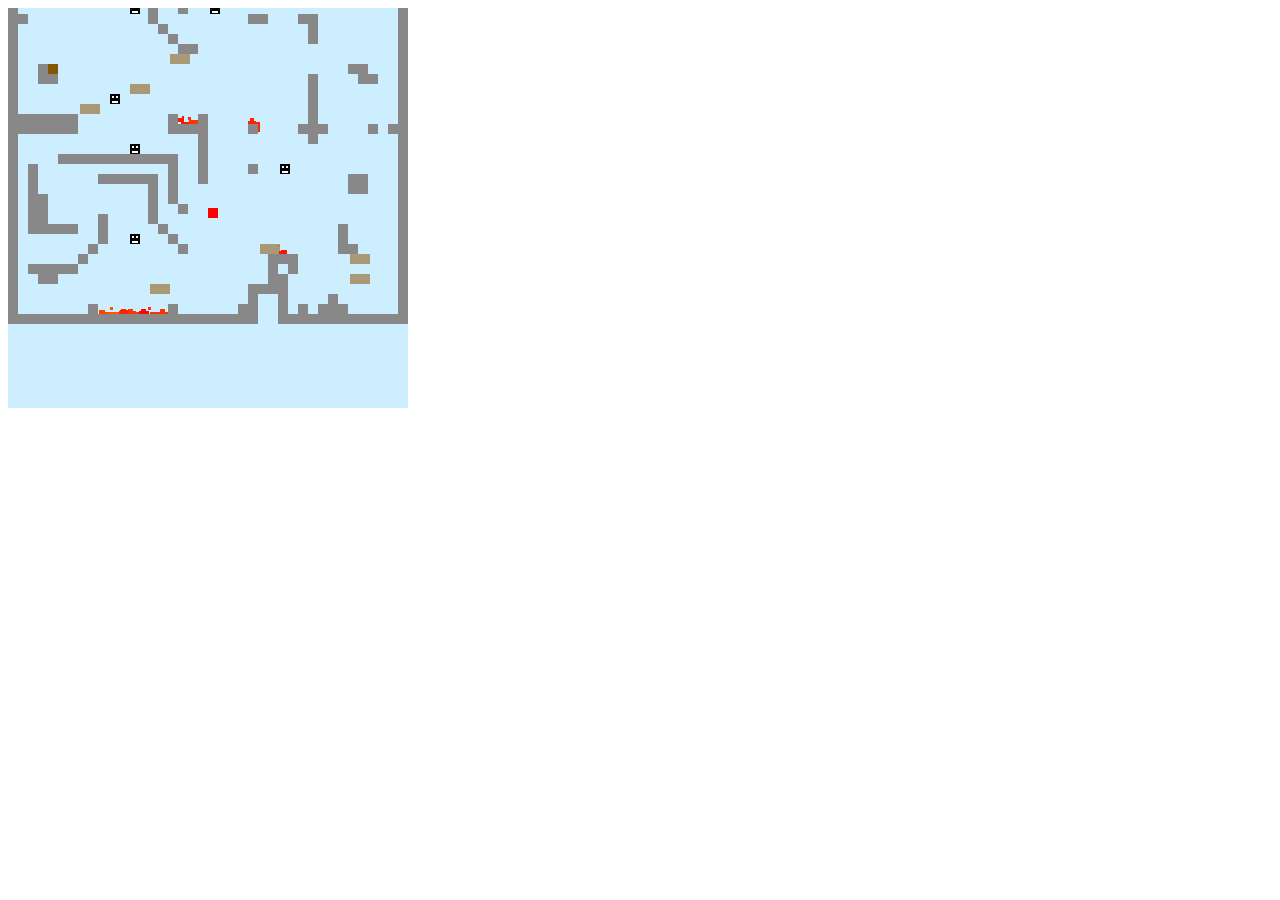
<file: The Adventures of the Red Square.html>
<html>
<head>
</head>
<body>

<script>


var x = 0;
var y = 0;
var speed = 5;

//var WORLD_HEIGHT = 20;
//var WORLD_WIDTH = 20;

var dy = 2;
var g = 1;

var platforms = new Array();
var enemies = new Array();


var world = new Array();

var sq_size = 10;

world = 
[
's','s','s','s','s','s','s','s','s','s','s','s','s','s','s','s','s','s','s','s','s','s','s','s','s','s','s','s','s','s','s','s','s','s','s','s','s','s','s','s',
's','.','.','.','.','.','.','.','.','.','.','.','.','.','.','.','.','.','.','s','.','.','.','.','.','.','.','.','.','.','.','.','.','.','.','.','.','.','.','s',
's','.','.','.','.','.','.','.','.','.','.','.','.','.','.','G','.','.','.','s','.','.','.','.','.','.','.','.','.','.','.','.','.','.','.','.','.','.','.','s',
's','.','.','.','s','s','s','s','s','s','s','s','s','s','s','s','s','.','.','s','.','.','.','.','.','.','.','.','.','.','.','.','.','.','.','.','.','.','.','s',
's','.','.','.','.','.','.','.','.','.','.','.','.','.','.','.','s','.','.','s','.','.','.','.','.','.','.','.','.','.','.','.','.','.','.','.','.','.','.','s',
's','.','.','.','.','.','.','.','.','s','s','s','s','s','s','.','s','.','.','s','s','.','.','.','.','.','.','.','.','.','.','.','.','.','.','.','.','.','.','s',
's','.','.','.','.','.','.','.','.','.','.','.','.','.','s','.','s','.','.','.','.','.','.','.','.','.','.','.','.','e','.','.','.','.','.','.','.','.','.','s',
's','.','.','.','.','.','.','.','.','.','.','.','.','.','s','.','s','.','.','.','.','.','.','.','.','.','.','.','.','.','.','.','.','.','.','.','.','.','.','s',
's','.','.','.','.','.','.','.','.','.','.','e','.','.','s','.','.','s','.','e','.','.','.','.','.','.','.','.','.','.','.','.','.','.','.','.','.','.','.','s',
's','s','.','.','.','.','.','.','.','.','.','.','.','.','s','.','.','.','.','.','.','.','.','.','s','s','.','.','.','s','s','.','.','.','.','.','.','.','.','s',
's','.','.','.','.','.','.','.','.','.','.','.','.','.','.','s','.','.','.','.','.','.','.','.','.','.','.','.','.','.','s','.','.','.','.','.','.','.','.','s',
's','.','.','.','.','.','.','.','.','.','.','.','.','.','.','.','s','.','.','.','.','.','.','.','.','.','.','.','.','.','s','.','.','.','.','.','.','.','.','s',
's','.','.','.','.','.','.','.','.','.','.','.','.','.','.','.','.','s','s','.','.','.','.','.','.','.','.','.','.','.','.','.','.','.','.','.','.','.','.','s',
's','.','.','.','.','.','.','.','.','.','.','.','.','.','.','p','.','.','.','.','.','.','.','.','.','.','.','.','.','.','.','.','.','.','.','.','.','.','.','s',
's','.','.','s','g','.','.','.','.','.','.','.','.','.','.','.','.','.','.','.','.','.','.','.','.','.','.','.','.','.','.','.','.','.','s','s','.','.','.','s',
's','.','.','s','s','.','.','.','.','.','.','.','.','.','.','.','.','.','.','.','.','.','.','.','.','.','.','.','.','.','s','.','.','.','.','s','s','.','.','s',
's','.','.','.','.','.','.','.','.','.','.','p','.','.','.','.','.','.','.','.','.','.','.','.','.','.','.','.','.','.','s','.','.','.','.','.','.','.','.','s',
's','.','.','.','.','.','.','.','.','e','.','.','.','.','.','.','.','.','.','.','.','.','.','.','.','.','.','.','.','.','s','.','.','.','.','.','.','.','.','s',
's','.','.','.','.','.','p','.','.','.','.','.','.','.','.','.','.','.','.','.','.','.','.','.','.','.','.','.','.','.','s','.','.','.','.','.','.','.','.','s',
's','s','s','s','s','s','s','.','.','.','.','.','.','.','.','.','s','f','f','s','.','.','.','.','f','.','.','.','.','.','s','.','.','.','.','.','.','.','.','s',
's','s','s','s','s','s','s','.','.','.','.','.','.','.','.','.','s','s','s','s','.','.','.','.','s','.','.','.','.','s','s','s','.','.','.','.','s','.','s','s',
's','.','.','.','.','.','.','.','.','.','.','.','.','.','.','.','.','.','.','s','.','.','.','.','.','.','.','.','.','.','s','.','.','.','.','.','.','.','.','s',
's','.','.','.','.','.','.','.','.','.','.','e','.','.','.','.','.','.','.','s','.','.','.','.','.','.','.','.','.','.','.','.','.','.','.','.','.','.','.','s',
's','.','.','.','.','s','s','s','s','s','s','s','s','s','s','s','s','.','.','s','.','.','.','.','.','.','.','.','.','.','.','.','.','.','.','.','.','.','.','s',
's','.','s','.','.','.','.','.','.','.','.','.','.','.','.','.','s','.','.','s','.','.','.','.','s','.','e','.','.','.','.','.','.','.','.','.','.','.','.','s',
's','.','s','.','.','.','.','.','.','s','s','s','s','s','s','.','s','.','.','s','.','.','.','.','.','.','.','.','.','.','.','.','.','.','s','s','.','.','.','s',
's','.','s','.','.','.','.','.','.','.','.','.','.','.','s','.','s','.','.','.','.','.','.','.','.','.','.','.','.','.','.','.','.','.','s','s','.','.','.','s',
's','.','s','s','.','.','.','.','.','.','.','.','.','.','s','.','s','.','.','.','.','.','.','.','.','.','.','.','.','.','.','.','.','.','.','.','.','.','.','s',
's','.','s','s','.','.','.','.','.','.','.','.','.','.','s','.','.','s','.','.','.','.','.','.','.','.','.','.','.','.','.','.','.','.','.','.','.','.','.','s',
's','.','s','s','.','.','.','.','.','s','.','.','.','.','s','.','.','.','.','.','.','.','.','.','.','.','.','.','.','.','.','.','.','.','.','.','.','.','.','s',
's','.','s','s','s','s','s','.','.','s','.','.','.','.','.','s','.','.','.','.','.','.','.','.','.','.','.','.','.','.','.','.','.','s','.','.','.','.','.','s',
's','.','.','.','.','.','.','.','.','s','.','e','.','.','.','.','s','.','.','.','.','.','.','.','.','.','.','.','.','.','.','.','.','s','.','.','.','.','.','s',
's','.','.','.','.','.','.','.','s','.','.','.','.','.','.','.','.','s','.','.','.','.','.','.','p','.','.','f','.','.','.','.','.','s','s','.','.','.','.','s',
's','.','.','.','.','.','.','s','.','.','.','.','.','.','.','.','.','.','.','.','.','.','.','.','.','.','s','s','s','.','.','.','.','p','.','.','.','.','.','s',
's','.','s','s','s','s','s','.','.','.','.','.','.','.','.','.','.','.','.','.','.','.','.','.','.','.','s','.','s','.','.','.','.','.','.','.','.','.','.','s',
's','.','.','s','s','.','.','.','.','.','.','.','.','.','.','.','.','.','.','.','.','.','.','.','.','.','s','s','.','.','.','.','.','p','.','.','.','.','.','s',
's','.','.','.','.','.','.','.','.','.','.','.','.','p','.','.','.','.','.','.','.','.','.','.','s','s','s','s','.','.','.','.','.','.','.','.','.','.','.','s',
's','.','.','.','.','.','.','.','.','.','.','.','.','.','.','.','.','.','.','.','.','.','.','.','s','.','.','s','.','.','.','.','s','.','.','.','.','.','.','s',
's','.','.','.','.','.','.','.','s','f','f','f','f','f','f','f','s','.','.','.','.','.','.','s','s','.','.','s','.','s','.','s','s','s','.','.','.','.','.','s',
's','s','s','s','s','s','s','s','s','s','s','s','s','s','s','s','s','s','s','s','s','s','s','s','s','.','.','s','s','s','s','s','s','s','s','s','s','s','s','s'
];


var canvas;
var context;
var world_sq_size;	//������ ������� ���� (� ����������� ��������� �� ������� �� �������)


var keyUp = 0;
var keyDown = 0;
var keyLeft = 0;
var keyRight = 0;

function userDownAct(e)
{
	if(e.keyCode == 38)//������� �����
	{
		keyUp = 1;
	}
	else if(e.keyCode == 40)//������� ����
	{
		keyDown = 1;
	}
	else if(e.keyCode == 37)//������� �����
	{
		keyLeft = 1;
	}
	else if(e.keyCode == 39)//������� ������
	{
		keyRight = 1;
	}
}
function userUpAct(e)
{
	if(e.keyCode == 38)//������� �����
	{
		keyUp = 0;
	}
	else if(e.keyCode == 40)//������� ����
	{
		keyDown = 0;
	}
	else if(e.keyCode == 37)//������� �����
	{
		keyLeft = 0;
	}
	else if(e.keyCode == 39)//������� ������
	{
		keyRight = 0;
	}

}


function gameInit()
{
	//������ ������� ���� (� ����������� ��������� �� ������� �� �������)
	world_sq_size = Math.sqrt(world.length);

	//����� ���������� ���������� �������� �� �����
	for(i=0;i<world_sq_size;i++)
	{
		for(j=0;j<world_sq_size;j++)
		{
			//���������
			if(world[j*world_sq_size+i]=='p')
			{
				platforms.push
				(
					{x:(i*sq_size+x),y:(j*sq_size+y),dx:1,w:20,h:10}
				);
			}
			//����
			if(world[j*world_sq_size+i]=='e')
			{
				enemies.push
				(
					{x:(i*sq_size+x),y:(j*sq_size+y),dx:1,w:10,h:10}
				);
			}
			
		}
	}
	//������� �����
	w_enemy = sq_size;
	h_enemy = sq_size;
}
gameInit();


function f()
{
	canvas = window.document.getElementById("a");
	canvas.height = 400;
	canvas.width = 400;
	context = canvas.getContext("2d");

	//��� ����
	context.fillStyle = "#cceeff";
	context.fillRect(0,0,canvas.width,canvas.height);

	
	//�������� ������ �����
	if(keyLeft == 1)
	{
		if(world[coordsToIndex(x+sq_size,y,canvas,world,world_sq_size,sq_size)]!='s')
		x+=speed;
	}
	if(keyRight == 1)
	{
		if(world[coordsToIndex(x-sq_size/2,y,canvas,world,world_sq_size,sq_size)]!='s')
		x-=speed;
	}


	//���� �������� � �������
	if(world[coordsToIndex(x,y-sq_size/2,canvas,world,world_sq_size,sq_size)]!='s'  &&  world[coordsToIndex(x+sq_size/2,y-sq_size/2,canvas,world,world_sq_size,sq_size)]!='s') //������ ��� ���� ����� �� ������ �� ����� �� ������� ����
	{
		y-=dy;
		dy += g;
		if(dy > sq_size) dy = sq_size;
	}
	else		//���� �������� �� �����
	{
		dy = 0;	//���������� �������
		
		//���� ������� ����������� ��� ���
		if(y%sq_size != 0)
		{
			y++;
		}
		//������
		if(keyUp == 1)
		{
			dy = -sq_size;
			y+=speed;
		}
	}

	//���������� �� �������
	if(world[coordsToIndex(x,y+sq_size,canvas,world,world_sq_size,sq_size)]=='s' || world[coordsToIndex(x+sq_size/2,y+sq_size,canvas,world,world_sq_size,sq_size)]=='s') //������ ��� ���� ����� �� ������������ �� ����
	{
		dy = sq_size/2;	
		y--;
	}


	


	var character_on_platform = false;//��� �������� ��������� ���� �� ����� �����

	for(i=0;i<platforms.length;i++)
	{
		//�������� ��������� � ����������
		if((canvas.width/2)<(platforms[i].x+platforms[i].w+x) && ((canvas.width/2)+sq_size)>(platforms[i].x+x))
		{
			character_on_platform = true;

			if( (canvas.height/2)<(platforms[i].y+platforms[i].h+y) && ((canvas.height/2)+sq_size)>(platforms[i].y+y) )
			{
				if(   canvas.height/2+sq_size/2  <  platforms[i].y+platforms[i].h/2+y )//�������� � ������� ��������
				{
					dy = 0;
					y++;
				
					x-=platforms[i].dx;	//������� �������� ������ � ���������� �� ��� x
					//������� ������� ���� ������ �����
					if(world[coordsToIndex(x+sq_size/2,y,canvas,world,world_sq_size,sq_size)]=='s' || world[coordsToIndex(x-sq_size/2,y,canvas,world,world_sq_size,sq_size)]=='s')x+=platforms[i].dx;

					if(keyUp == 1)
					{
						dy = -sq_size;
						y+=speed;
					}
				}
				else //�������� � ������ �������� ��� ����� �� ��������
				{
					dy = sq_size/2;
					y--;
				}

				//����� ��������� ����� ������� ���������
				if(  ((canvas.width/2)+sq_size)>(platforms[i].x+platforms[i].w+x)  &&  ((canvas.height/2)+sq_size)>(platforms[i].y+y + 1)  )//�������� � ������ �����  �  �������� �� ����� �� ���������
				{
					x-=platforms[i].dx;	//������� �������� ������ � ���������� �� ��� x
					//������� ������� ���� ������ �����
					if(world[coordsToIndex(x+sq_size/2,y,canvas,world,world_sq_size,sq_size)]=='s' || world[coordsToIndex(x-sq_size/2,y,canvas,world,world_sq_size,sq_size)]=='s')x+=platforms[i].dx;

				}
				if(  (canvas.width/2)<(platforms[i].x+x)   &&  ((canvas.height/2)+sq_size)>(platforms[i].y+y + 1)  )//�������� � ����� �����  �  �������� �� ����� �� ���������
				{
					x-=platforms[i].dx;	//������� �������� ������ � ���������� �� ��� x
					//������� ������� ���� ������ �����
					if(world[coordsToIndex(x+sq_size/2,y,canvas,world,world_sq_size,sq_size)]=='s' || world[coordsToIndex(x-sq_size/2,y,canvas,world,world_sq_size,sq_size)]=='s')x+=platforms[i].dx;

				}
			}
			else if(  (canvas.height/2)<(platforms[i].y+platforms[i].h+y) && ((canvas.height/2)+sq_size)>(platforms[i].y+y - 1)  )
			{
				//���� �������� ����� �� ��������� �� �� ������������ � ���
				x-=platforms[i].dx;	//������� �������� ������ � ���������� �� ��� x
				//������� ������� ���� ������ �����
				if(world[coordsToIndex(x+sq_size/2,y,canvas,world,world_sq_size,sq_size)]=='s' || world[coordsToIndex(x-sq_size/2,y,canvas,world,world_sq_size,sq_size)]=='s')x+=platforms[i].dx;
			}
		}

		//�������� ���������
		platforms[i].x += platforms[i].dx;

		//�������� ������� ���� ��������� � ������
		if(world[parseInt(   (platforms[i].y+platforms[i].h/2)/sq_size   )*world_sq_size + parseInt(   (platforms[i].x+platforms[i].w)/sq_size   )]=='s')
		{
			platforms[i].dx =- platforms[i].dx;
		}

		//�������� ������ ���� ��������� � ������
		if(world[parseInt(   (platforms[i].y+platforms[i].h/2)/sq_size   )*world_sq_size + parseInt(   platforms[i].x/sq_size   )]=='s')
		{
			platforms[i].dx =- platforms[i].dx;
		}

	}
	if(!character_on_platform)
	{
		if(x%(sq_size/2)!=0)x++;//�������� ��������� ���� �� ����� ����� <- ������ ���������� ������� �������� �� ������� ����
	}
	for(i=0;i<platforms.length;i++)
	{
		//���������
		context.fillStyle = "#aa9977";
		context.fillRect(platforms[i].x+x,platforms[i].y+y,platforms[i].w,platforms[i].h);
	}



	//��� (������ ��� ��������� �������)
	for(i=0;i<world_sq_size;i++)
	{
		for(j=0;j<world_sq_size;j++)
		{
			//��������� �������� ����
			if(world[j*world_sq_size+i]=='s')
			{
				context.fillStyle = "#888888";
				context.fillRect(i*sq_size+x,j*sq_size+y,sq_size,sq_size);
			}
			//������� ������� ����� ����
			if(world[j*world_sq_size+i]=='G')
			{
				context.fillStyle = "#ffff00";
				context.fillRect(i*sq_size+x,j*sq_size+y,sq_size,sq_size);
			}
			//���������� ����� ���������
			if(world[j*world_sq_size+i]=='g')
			{
				context.fillStyle = "#885500";
				context.fillRect(i*sq_size+x,j*sq_size+y,sq_size,sq_size);
			}
			//�����
			if(world[j*world_sq_size+i]=='f')
			{
				fire(context, i*sq_size+x, j*sq_size+y, sq_size, i+""+j);
			}
		}
	}




	//�����
	for(i=0;i<enemies.length;i++)
	{
		//�������� �����
		enemies[i].x += enemies[i].dx;

		//�������� ������� ���� ����� � ������
		if(world[parseInt(   (enemies[i].y+enemies[i].h/2)/sq_size   )*world_sq_size + parseInt(   (enemies[i].x+enemies[i].w)/sq_size   )]=='s')
		{
			enemies[i].dx =- enemies[i].dx;
		}
		//�������� ������ ���� ����� � ������
		if(world[parseInt(   (enemies[i].y+enemies[i].h/2)/sq_size   )*world_sq_size + parseInt(   enemies[i].x/sq_size   )]=='s')
		{
			enemies[i].dx =- enemies[i].dx;
		}	

		//����
		//��������-������
		context.fillStyle = "#000000";
		context.fillRect(x+enemies[i].x, y+enemies[i].y,enemies[i].w,enemies[i].h);
		//����� ����
		context.fillStyle = "#ffffff";
		context.fillRect(x+enemies[i].x+2, y+enemies[i].y+2,2,2);
		//������ ����
		context.fillStyle = "#ffffff";
		context.fillRect(x+enemies[i].x+enemies[i].w-4, y+enemies[i].y+2,2,2);
		//���
		context.fillStyle = "#ffffff";
		context.fillRect(x+enemies[i].x+enemies[i].w/2-3,y+enemies[i].y+enemies[i].h-3,6,2);

		//�������� ����� � ���������� (���������)
		if( (canvas.width/2)<(enemies[i].x+x + enemies[i].w) && ((canvas.width/2)+sq_size)>enemies[i].x+x )
		{
			if( (canvas.height/2)<(enemies[i].y+y + enemies[i].h) && ((canvas.height/2)+enemies[i].h)>enemies[i].y+y )
			{ 
				alert("You died :(");
				x=0;
				y=0;
				keyUp = 0;
				keyDown = 0;
				keyLeft = 0;
				keyRight = 0;
			}
		}
	}




	//�������� ����� � �����
	if(world[coordsToIndex(x,y,canvas,world,world_sq_size,sq_size)]=='f' || world[coordsToIndex(x+sq_size/2,y,canvas,world,world_sq_size,sq_size)]=='f') //������ ��� ���� ����� ������������ �������� ������
	{
		alert("You burned :(");
		x=0;
		y=0;
		keyUp = 0;
		keyDown = 0;
		keyLeft = 0;
		keyRight = 0;
	}



	//��������
	context.fillStyle = "#ff0000";
	context.fillRect(canvas.width/2,canvas.height/2,sq_size,sq_size);

	//������ �������� ����� ������
	if(world[coordsToIndex(x,y,canvas,world,world_sq_size,sq_size)]=='G' || world[coordsToIndex(x+sq_size/2,y,canvas,world,world_sq_size,sq_size)]=='G') //������ ��� ���� ����� ������������ �������� ������
	{
		alert("You Win! :)");
		x=0;
		y=0;
		keyUp = 0;
		keyDown = 0;
		keyLeft = 0;
		keyRight = 0;
	}



}

//��������� ���������� ���� � ������ ������� ����
function coordsToIndex(x,y,canvas,world,world_sq_size,sq_size)
{
	var ind = parseInt( parseInt((canvas.width/2+sq_size/2-y)/sq_size)*world_sq_size+parseInt((canvas.height/2+sq_size/2-x)/sq_size) );
	if(ind<0)ind=0;
	if(ind>world.length)ind=world.length-1;
	return ind;
}

//�������� ����
function fire(context, x, y, h, u) //(��������, ���������� x, ���������� y, ������/������, ���������� ������������� ����������� ���� ��� ����������� ����� ���� �� �����)
{
	y+=h;
	eval
	(""+
		"if ( typeof (fire.dy"+u+") == 'undefined' ) fire.dy"+u+" = [rand(1,5),rand(1,5),rand(1,5),rand(1,5),rand(1,5),rand(1,5),rand(1,5),rand(1,5),rand(1,5),rand(1,5),rand(1,5)];"+
		"for(k=0;k<5;k++){"+
			"context.fillStyle = '#ff"+rand(0,5)+""+rand(0,5)+"00';"+
			"context.fillRect(x+k, y+fire.dy"+u+"[k],h+fire.dy"+u+"[k],h+fire.dy"+u+"[k]);"+
			"fire.dy"+u+"[k]--;"+
			"if(Math.random()>0.5)fire.dy"+u+"[k]--;"+
			"if(fire.dy"+u+"[k]<-h)fire.dy"+u+"[k]=0;"+
		"}"+
	"");
}




//������ ������� ������� � ������ �������
function rand(min,max)
{
	return min + Math.floor(Math.random()*(max+1));
}











window.onkeydown = userDownAct;
window.onkeyup = userUpAct;

function gameLoop()
{
	window.setTimeout(gameLoop,50);
	f();
}

gameLoop();




</script>

<canvas id="a">not working</canvas>
</body>
</html>
</file>
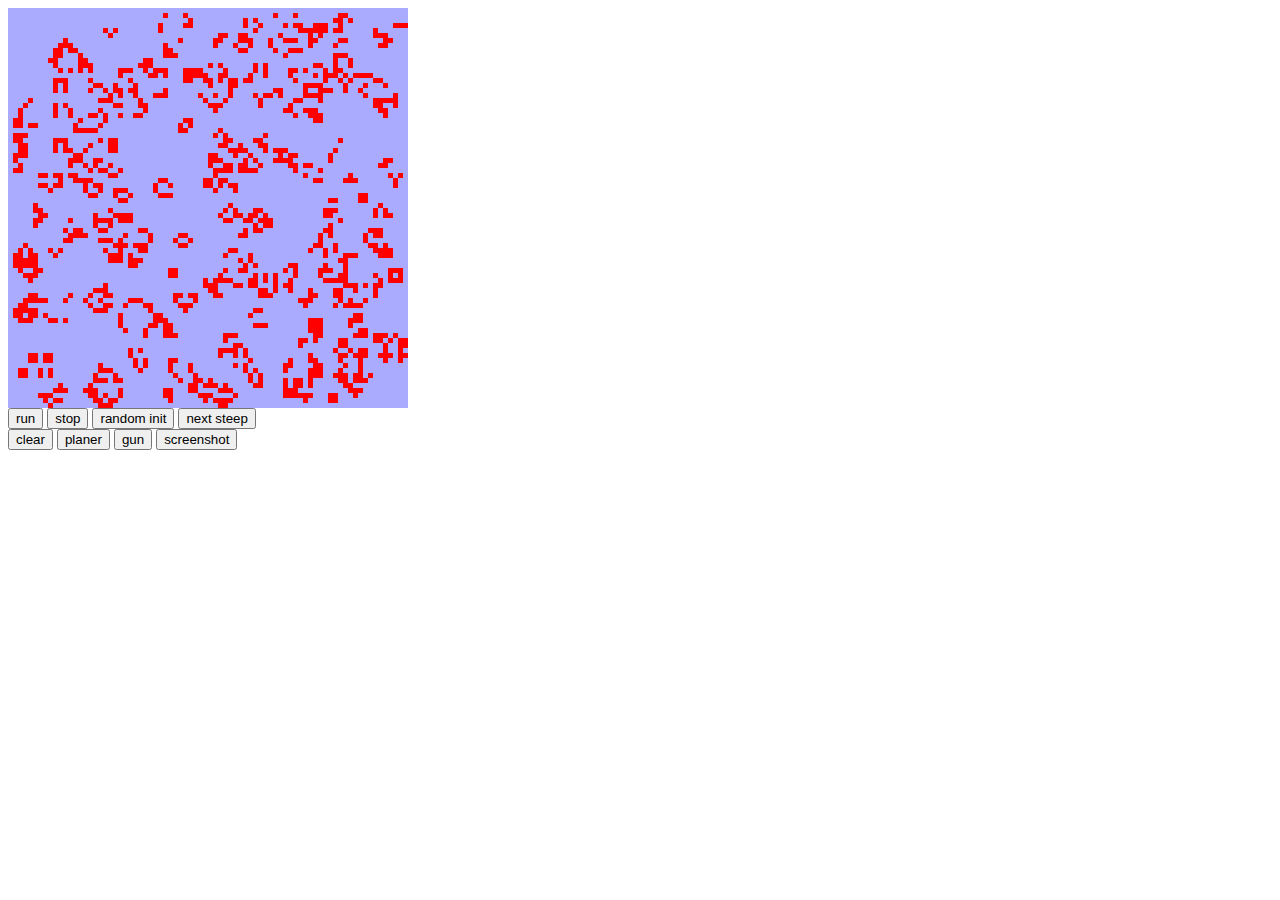
<file: games/game_of_life.html>
<html>
<head>
</head>
<body>
<canvas id="area">not working</canvas>
<br>
<button onclick="keyRun=true;">run</button>
<button onclick="keyRun=false;">stop</button>
<button onclick="initRandom();">random init</button>
<button onclick="f();">next steep</button>
<br>
<button onclick="initClear();">clear</button>
<button onclick="initPlaner();">planer</button>
<button onclick="initGliderGun();">gun</button>
<button onclick="screenshot();">screenshot</button>
<script>

//������ � ������ ���� � �������
var W = 80;
var H = 80;

//������ � ������ ������ ������
var W_BOX = 5;
var H_BOX = 5;

//���������
var gen1 = new Array(W*H);
var gen2 = new Array(W*H);

//������� �������
var hur = 0;

//����������� ������� ��� ��������
var HUR_FOR_BORN = 3;
//����������� ������� (������ � ����� ������) ��� ����������� �����
var HUR_FOR_LIFE1 = 3;
var HUR_FOR_LIFE2 = 4;

var canvas;
var context;

function initRandom()
{
	canvas = window.document.getElementById("area");
	canvas.height = 400;
	canvas.width = 400;
	context = canvas.getContext("2d");

	canvas.addEventListener('mousedown', mouseDown, false);

	//�������������
	for(i=0;i<gen1.length;i++)
	{
		//gen1[i] = rand(0,1);
		if( rand(0,3) == 2 )
		{
			gen1[i] = 1;
		}
		else
		{
			gen1[i] = 0;
		}
	}

	//��������� ���������
	for(y=0;y<H;y++)
	{
		for(x=0;x<W;x++)
		{
			if( gen1[y*W+x] == 1 )
			{
				context.fillStyle = "#ff0000";
				context.fillRect(x*W_BOX,y*H_BOX,W_BOX,H_BOX);
			}
			else
			{
				context.fillStyle = "#aaaaff";
				context.fillRect(x*W_BOX,y*H_BOX,W_BOX,H_BOX);
			}
		}
	}
}

function initPlaner()
{
	canvas = window.document.getElementById("area");
	canvas.height = 400;
	canvas.width = 400;
	context = canvas.getContext("2d");

	//�������������
	for(i=0;i<gen1.length;i++)
	{
		gen1[i] = 0;
	}

	gen1[1+W] = 1;
	
	gen1[2+W*2] = 1;
	gen1[3+W*2] = 1;
	gen1[1+W*3] = 1;
	gen1[2+W*3] = 1;

	//��������� ���������
	for(y=0;y<H;y++)
	{
		for(x=0;x<W;x++)
		{
			if( gen1[y*W+x] == 1 )
			{
				context.fillStyle = "#ff0000";
				context.fillRect(x*W_BOX,y*H_BOX,W_BOX,H_BOX);
			}
			else
			{
				context.fillStyle = "#aaaaff";
				context.fillRect(x*W_BOX,y*H_BOX,W_BOX,H_BOX);
			}
		}
	}
}

function initGliderGun()
{
	canvas = window.document.getElementById("area");
	canvas.height = 400;
	canvas.width = 400;
	context = canvas.getContext("2d");

	//�������������
	for(i=0;i<gen1.length;i++)
	{
		gen1[i] = 0;
	}
	
	gen1[2+W*6] = 1;
	gen1[3+W*6] = 1;
	gen1[2+W*7] = 1;
	gen1[3+W*7] = 1;

	gen1[12+W*6] = 1;
	gen1[12+W*7] = 1;
	gen1[12+W*8] = 1;

	gen1[13+W*5] = 1;
	gen1[13+W*9] = 1;

	gen1[14+W*4] = 1;
	gen1[14+W*10] = 1;

	gen1[15+W*4] = 1;
	gen1[15+W*10] = 1;

	gen1[16+W*7] = 1;

	gen1[17+W*5] = 1;
	gen1[17+W*9] = 1;

	gen1[18+W*6] = 1;
	gen1[18+W*7] = 1;
	gen1[18+W*8] = 1;

	gen1[19+W*7] = 1;

	gen1[22+W*4] = 1;
	gen1[22+W*5] = 1;
	gen1[22+W*6] = 1;

	gen1[23+W*4] = 1;
	gen1[23+W*5] = 1;
	gen1[23+W*6] = 1;

	gen1[24+W*3] = 1;
	gen1[24+W*7] = 1;

	gen1[26+W*2] = 1;
	gen1[26+W*3] = 1;
	gen1[26+W*7] = 1;
	gen1[26+W*8] = 1;

	gen1[36+W*4] = 1;
	gen1[36+W*5] = 1;
	gen1[37+W*4] = 1;
	gen1[37+W*5] = 1;

	//��������� ���������
	for(y=0;y<H;y++)
	{
		for(x=0;x<W;x++)
		{
			if( gen1[y*W+x] == 1 )
			{
				context.fillStyle = "#ff0000";
				context.fillRect(x*W_BOX,y*H_BOX,W_BOX,H_BOX);
			}
			else
			{
				context.fillStyle = "#aaaaff";
				context.fillRect(x*W_BOX,y*H_BOX,W_BOX,H_BOX);
			}
		}
	}
}

function initClear()
{
	canvas = window.document.getElementById("area");
	canvas.height = 400;
	canvas.width = 400;
	context = canvas.getContext("2d");

	//�������������
	for(i=0;i<gen1.length;i++)
	{
		gen1[i] = 0;
	}

	//��������� ���������
	for(y=0;y<H;y++)
	{
		for(x=0;x<W;x++)
		{
			if( gen1[y*W+x] == 1 )
			{
				context.fillStyle = "#ff0000";
				context.fillRect(x*W_BOX,y*H_BOX,W_BOX,H_BOX);
			}
			else
			{
				context.fillStyle = "#aaaaff";
				context.fillRect(x*W_BOX,y*H_BOX,W_BOX,H_BOX);
			}
		}
	}
}

function f()
{
	canvas = window.document.getElementById("area");
	canvas.height = 400;
	canvas.width = 400;
	context = canvas.getContext("2d");

	
	
	//������ ���������� ���������
	for(y=0;y<H;y++)
	{
		for(x=0;x<W;x++)
		{
			hur = 0;

			for(j=-1;j<=1;j++)
			{
				for(i=-1;i<=1;i++)
				{
				
					if( y+j<H && y-j>=0 && x+i<W && x-i>=0 )
					{
						if( gen1[(y+j)*W+(x+i)] == 1 )
						{
							hur++;
						}
					}
			
				}	
			}

			if( gen1[y*W+x] == 0 )
			{
				if( hur == HUR_FOR_BORN )
				{
					gen2[y*W+x]=1;
				}
				else
				{
					gen2[y*W+x]=0;
				}
			}
			else
			{
				if( hur == HUR_FOR_LIFE1 || hur == HUR_FOR_LIFE2 )
				{
					gen2[y*W+x]=1;
				}
				else
				{
					gen2[y*W+x]=0;
				}
			}
		}
	}

	//��������� ���������
	for(y=0;y<H;y++)
	{
		for(x=0;x<W;x++)
		{
			if( gen2[y*W+x] == 1 )
			{
				context.fillStyle = "#ff0000";
				context.fillRect(x*W_BOX,y*H_BOX,W_BOX,H_BOX);
			}
			else
			{
				context.fillStyle = "#aaaaff";
				context.fillRect(x*W_BOX,y*H_BOX,W_BOX,H_BOX);
			}
		}
	}

	//������� �������� ��������� � ���������� ��� ��������� ��������
	for(i=0;i<gen1.length;i++)
	{
		gen1[i] = gen2[i];
	}

}

//������ ������� ������� � ������ �������
function rand(min,max)
{
	return min + Math.floor(Math.random()*(max+1));
}

var keyRun = true;

function gameLoop()
{
	window.setTimeout(gameLoop,50);
	if(keyRun)f();
}

gameLoop();

function mouseDown(e)
{
	var rect = window.document.getElementById("area").getBoundingClientRect();
	var x_ = e.clientX - rect.left;
	var y_ = e.clientY - rect.top;
	//alert("x="+x+" y="+y);
	var x_ind = parseInt(Math.floor(x_/W_BOX));
	var y_ind = parseInt(Math.floor(y_/H_BOX));

	if( gen1[y_ind*W+x_ind] == 0 )
	{
		gen1[y_ind*W+x_ind] = 1;
	}
	else
	{
		gen1[y_ind*W+x_ind] = 0;
	}

	var context = window.document.getElementById("area").getContext("2d");

	//��������� ���������
	for(y=0;y<H;y++)
	{
		for(x=0;x<W;x++)
		{
			if( gen1[y*W+x] == 1 )
			{
				context.fillStyle = "#ff0000";
				context.fillRect(x*W_BOX,y*H_BOX,W_BOX,H_BOX);
			}
			else
			{
				context.fillStyle = "#aaaaff";
				context.fillRect(x*W_BOX,y*H_BOX,W_BOX,H_BOX);
			}
		}
	}
}
function debugBase64(base64URL)
{
    	var win = window.open();
    	win.document.write('<iframe src="' + base64URL  + '" frameborder="0" style="border:0; top:0px; left:0px; bottom:0px; right:0px; width:100%; height:100%;" allowfullscreen></iframe>');
}
function screenshot()
{
	canvas = window.document.getElementById('area');
	debugBase64(canvas.toDataURL('image/gif'));
}
document.querySelector('body').addEventListener('load',initRandom());
</script>
</body>
</html>
</file>
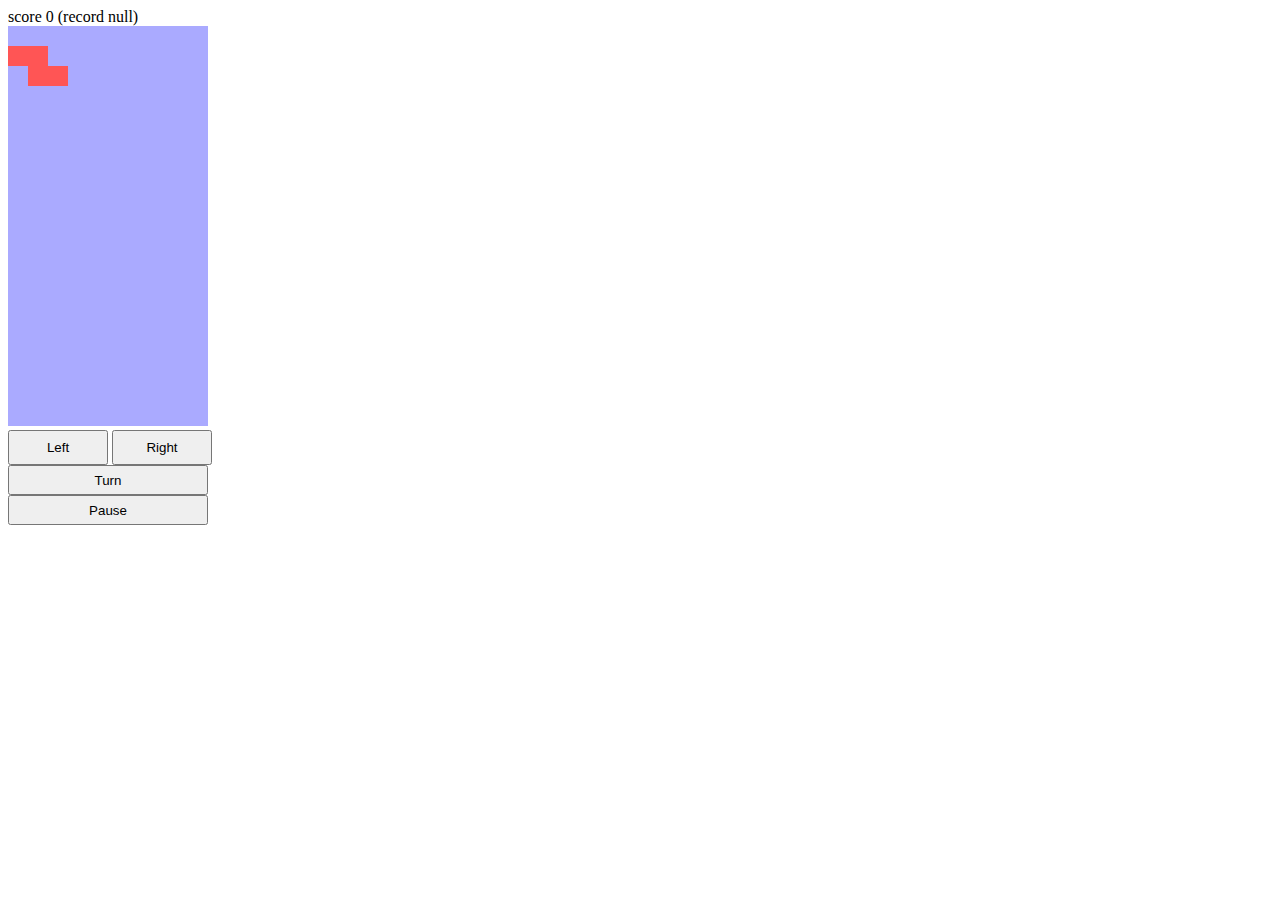
<file: games/tetris.html>
<!DOCTYPE html> 
<html>
<head>
	<title>Tetris</title>
	<meta name="description" content="This is simple game the tetris.">
	<meta name="keywords" content="tetris, game, puzzle, play, simple, free">
	<meta name="author" content="Sergey Merkulov">
	<meta name="viewport" content="width=device-width, initial-scale=1.0">
	<meta name="robots" content="index, follow">
	<meta name="viewport" content="width=device-width, initial-scale=1.0, maximum-scale=1.0, user-scalable=no">	<!-- ��������� ��������������� ��� �������� �� �� ������� -->
	<style>
		.buttons {
			width: 100px;
			height: 35px;
		}
		.buttonTurn {
			width: 200px;
			height: 30px;
		}
		#PauseRun {
			width: 200px;
			height: 30px;
		}
	</style>
</head>
<body onload="init();">
<span id="Level">score 0</span>
<span id="record">(record 0)</span>
<br>
<canvas id="a" >not working</canvas>
<br>
<button class="buttons" onclick="moveToLeft();">Left</button>
<button class="buttons" onclick="moveToRight();">Right</button>
<br>
<button class="buttonTurn" onclick="newTurn();">Turn</button>
<br>
<button onclick="pauseRun();" id="PauseRun">Pause</button>
<script>

//������ ������� ������� � ������ �������
function rand(min,max)
{
	return min + Math.floor(Math.random()*((max+1)-min));
}

//�������
var level = 0;

//������ � ������ ���� � �������
var W = 10;
var H = 20;

//������ � ������ ������ ������
var W_BOX = 20;
var H_BOX = 20;

//������� ����
var area = new Array(W*H);

//������� ������
var fig_x = new Array(4);
var fig_y = new Array(4);

//������� ����������
var cur_x = 0;
var cur_y = 0;

//����� ����� �������� ������
var ang = 0;

var FIG_Z = 0;
// HH
//  HH
//-------------
//  H
// HH
// H 
var FIG_VOL = 4;	//����������� ������� � ������
var FIG_COND = 4;	//����������� ��������� ������
var figZ_x = new Array();
var figZ_y = new Array();
figZ_x = [0,1,1,2, 1,0,1,0, 0,1,1,2, 1,0,1,0];
figZ_y = [0,0,1,1, 0,1,1,2, 0,0,1,1, 0,1,1,2];


var FIG_Z2 = 1;
//  HH
// HH
//-------------
// H
// HH
//  H
var figZ2_x = new Array();
var figZ2_y = new Array();
figZ2_x = [1,2,0,1, 0,0,1,1, 1,2,0,1, 0,0,1,1];
figZ2_y = [0,0,1,1, 0,1,1,2, 0,0,1,1, 0,1,1,2];


var FIG_L = 2;
// HHH
// H
//-------------
// H
// H
// HH
//-------------
//   H
// HHH
//-------------
// HH
//  H 
//  H
//-------------
var figL_x = new Array();
var figL_y = new Array();
figL_x = [0,1,2,0, 0,0,0,1, 2,0,1,2, 0,1,1,1];
figL_y = [0,0,0,1, 0,1,2,2, 0,1,1,1, 0,0,1,2];


var FIG_L2 = 3;
// H
// HHH
//-------------
// HH
// H
// H 
//-------------
// HHH
//   H
//-------------
//  H
//  H 
// HH
//-------------
var figL2_x = new Array();
var figL2_y = new Array();
figL2_x = [0,0,1,2, 0,1,0,0, 0,1,2,2, 1,1,1,0];
figL2_y = [0,1,1,1, 0,0,1,2, 0,0,0,1, 0,1,2,2];


var FIG_I = 4;
// HHHH
//-------------
// H
// H
// H
// H
//-------------
var figI_x = new Array();
var figI_y = new Array();
figI_x = [0,1,2,3, 0,0,0,0, 0,1,2,3, 0,0,0,0];
figI_y = [0,0,0,0, 0,1,2,3, 0,0,0,0, 0,1,2,3];


var FIG_T = 5;
//  H
// HHH
//-------------
// H
// HH
// H
//-------------
// HHH
//  H
//-------------
//  H
// HH
//  H
//-------------
var figT_x = new Array();
var figT_y = new Array();
figT_x = [1,0,1,2, 0,0,1,0, 0,1,2,1, 1,0,1,1];
figT_y = [0,1,1,1, 0,1,1,2, 0,0,0,1, 0,1,1,2];


//������ - ���
var FIG_0 = 6;
// HH
// HH
//-------------
var fig0_x = new Array();
var fig0_y = new Array();
fig0_x = [0,0,1,1, 0,0,1,1, 0,0,1,1, 0,0,1,1];
fig0_y = [0,1,0,1, 0,1,0,1, 0,1,0,1, 0,1,0,1];


//����� ������� ����� ������������ ������
var FIG_MAX = 6;



var current_fig = 0;



function figInit()
{
	//������������� ������

	if( current_fig == FIG_Z )
	{
		for(i=0;i<fig_x.length;i++)
		{
			fig_x[i] = figZ_x[i];
			fig_y[i] = figZ_y[i];
		}
	}
	else if( current_fig == FIG_Z2 )
	{
		for(i=0;i<fig_x.length;i++)
		{
			fig_x[i] = figZ2_x[i];
			fig_y[i] = figZ2_y[i];
		}
	}
	else if( current_fig == FIG_L )
	{
		for(i=0;i<fig_x.length;i++)
		{
			fig_x[i] = figL_x[i];
			fig_y[i] = figL_y[i];
		}
	}
	else if( current_fig == FIG_L2 )
	{
		for(i=0;i<fig_x.length;i++)
		{
			fig_x[i] = figL2_x[i];
			fig_y[i] = figL2_y[i];
		}
	}
	else if( current_fig == FIG_I )
	{
		for(i=0;i<fig_x.length;i++)
		{
			fig_x[i] = figI_x[i];
			fig_y[i] = figI_y[i];
		}
	}
	else if( current_fig == FIG_T )
	{
		for(i=0;i<fig_x.length;i++)
		{
			fig_x[i] = figT_x[i];
			fig_y[i] = figT_y[i];
		}
	}
	else
	{
		for(i=0;i<fig_x.length;i++)
		{
			fig_x[i] = fig0_x[i];
			fig_y[i] = fig0_y[i];
		}
	}
}

function init()
{
	//������������� ����
	for(i=0;i<area.length;i++)
	{
		area[i] = 0;
	}

	//������������� ������
	figInit();

	//������� ������
	document.getElementById("record").innerHTML = "(record "+localStorage.getItem('record')+")";
}




function checkLine()
{
	//���������� ��� ����� ������� �����������
	var line_for_delete = new Array();

	var line_counter = 0;

	for(y=0;y<H;y++)
	{
		line_counter = 0;

		for(x=0;x<W;x++)
		{
			if( area[y*W+x] == 1 )
			{
				line_counter++;
			}
		}

		//������� �� ������ ��� ��������?
		if( line_counter == W )
		{
			line_for_delete.push(y);
		}
	}


	//������������ ���������� ����� ��� ������������� �� ��������

	var line_buf = 0;

	for(i=line_for_delete.length;i>0;i--)
	{
		line_buf = line_for_delete.pop();

		for(x=0;x<W;x++)
		{
			area[line_buf*W+x]=2;
		}
	}
}

function deleteLine()
{
	for(y=0;y<H;y++)
	{
		//���� ������� ������ ��� ��������
		if( area[y*W]==2 )
		{
			
			level++;
			document.getElementById("Level").innerHTML = "score "+level;

			//��������� ������� � �������� ���� �� ������ ����������� �������
			if( localStorage.getItem('record') < level )
			{
				localStorage.setItem('record', level);
			}

			//��������� ����� �� ���� �� ������ ��� ��������
			for(y_up=y;y_up>1;y_up--)
			{
				//����������� ������ ������ �� 1 ������� ����
				for(x=0;x<W;x++)
				{
					area[y_up*W+x] = area[(y_up-1)*W+x];
				}
			}
		}
	}
}


function loop()
{

	canvas = window.document.getElementById("a");
	canvas.height = 400;
	canvas.width = 400;
	context = canvas.getContext("2d");

	//����� ������ ��� �������� � � �������� ���� ��� ����
	deleteLine();

	//�������� ��������
	if( fig_y[0]+1>=H || fig_y[1]+1>=H || fig_y[2]+1>=H || fig_y[3]+1>=H || area[(fig_y[0]+1)*W+fig_x[0]]==1 || area[(fig_y[1]+1)*W+fig_x[1]]==1 || area[(fig_y[2]+1)*W+fig_x[2]]==1 || area[(fig_y[3]+1)*W+fig_x[3]]==1 )
	{
		//������ ������������� ������ �� ����
		area[fig_y[0]*W+fig_x[0]] = 1;
		area[fig_y[1]*W+fig_x[1]] = 1;
		area[fig_y[2]*W+fig_x[2]] = 1;
		area[fig_y[3]*W+fig_x[3]] = 1;

		//�������� ����� ����� ������������� ������
		if(cur_y == 0)
		{
			alert("You lose");
			animDelay = 500;
			level = 0;
			document.getElementById("Level").innerHTML = "score "+level;
			init();
		}

		//��������� ���� �� ������������ ����� ���� ������
		checkLine();

		//���������� ����� ������
		current_fig = parseInt(rand(0,FIG_MAX));

		//������������� ������
		figInit();	

		cur_x = 0;
		cur_y = 0;
	}
	else
	{
		//������� ������
		fig_y[0]++;fig_y[1]++;fig_y[2]++;fig_y[3]++;

		cur_y ++;
	}

	//��������� ����
	for(y=0;y<H;y++)
	{
		for(x=0;x<W;x++)
		{
			if( area[y*W+x] == 1 )
			{
				context.fillStyle = "#555555";
				context.fillRect(x*W_BOX,y*H_BOX,W_BOX,H_BOX);
			}
			else if( area[y*W+x] == 2 )
			{
				context.fillStyle = "#dddd44";
				context.fillRect(x*W_BOX,y*H_BOX,W_BOX,H_BOX);
			}
			else
			{
				context.fillStyle = "#aaaaff";
				context.fillRect(x*W_BOX,y*H_BOX,W_BOX,H_BOX);
			}
		}
	}
	//��������� �������� ������
	for(i=0;i<fig_x.length;i++)
	{
		context.fillStyle = "#ff5555";
		context.fillRect(fig_x[i]*W_BOX,fig_y[i]*H_BOX,W_BOX,H_BOX);
	}

}
function moveToLeft()
{
	if(is_pause) return 0;

	//�������� ���������� �������� �����
	if( !( fig_x[0]-1<0 || fig_x[1]-1<0 || fig_x[2]-1<0 || fig_x[3]-1<0 || area[fig_y[0]*W+(fig_x[0]-1)]==1 || area[fig_y[1]*W+(fig_x[1]-1)]==1 || area[fig_y[2]*W+(fig_x[2]-1)]==1 || area[fig_y[3]*W+(fig_x[3]-1)]==1 ) )
	{
		//����� ������
		for(i=0;i<fig_x.length;i++)
		{
			fig_x[i]--;
		}
		cur_x --;
	}
}
function moveToRight()
{
	if(is_pause) return 0;

	//�������� ���������� �������� ������
	if( !( fig_x[0]+1>=W || fig_x[1]+1>=W || fig_x[2]+1>=W || fig_x[3]+1>=W || area[fig_y[0]*W+(fig_x[0]+1)]==1 || area[fig_y[1]*W+(fig_x[1]+1)]==1 || area[fig_y[2]*W+(fig_x[2]+1)]==1 || area[fig_y[3]*W+(fig_x[3]+1)]==1 ) )
	{
		//����� ������
		for(i=0;i<fig_x.length;i++)
		{
			fig_x[i]++;
		}
		cur_x ++;
	}
}

var pre_ang = 0;

var pre_fig_x = new Array(4);
var pre_fig_y = new Array(4);

function newTurn()
{
	if(is_pause) return 0;

	//���������� ������������ ���������
	pre_ang = ang;

	for(i=0;i<fig_x.length;i++)
	{
		pre_fig_x[i] = fig_x[i];
		pre_fig_y[i] = fig_y[i];
	}

	//�������� �� ����� �� ������� ��������� ���� ��������
	if( (ang+1)*FIG_VOL >= FIG_VOL*FIG_COND )
	{
		ang = 0;
	}
	else
	{
		ang ++;
	}

	//������ ������ 
	if( current_fig == FIG_Z )
	{
		for(i=0;i<fig_x.length;i++)
		{
			fig_x[i] = figZ_x[i+ang*FIG_VOL] + cur_x;
			fig_y[i] = figZ_y[i+ang*FIG_VOL] + cur_y;
		}
	}
	else if( current_fig == FIG_Z2 )
	{
		for(i=0;i<fig_x.length;i++)
		{
			fig_x[i] = figZ2_x[i+ang*FIG_VOL] + cur_x;
			fig_y[i] = figZ2_y[i+ang*FIG_VOL] + cur_y;
		}
	}
	else if( current_fig == FIG_L )
	{
		for(i=0;i<fig_x.length;i++)
		{
			fig_x[i] = figL_x[i+ang*FIG_VOL] + cur_x;
			fig_y[i] = figL_y[i+ang*FIG_VOL] + cur_y;
		}
	}
	else if( current_fig == FIG_L2 )
	{
		for(i=0;i<fig_x.length;i++)
		{
			fig_x[i] = figL2_x[i+ang*FIG_VOL] + cur_x;
			fig_y[i] = figL2_y[i+ang*FIG_VOL] + cur_y;
		}
	}
	else if( current_fig == FIG_I )
	{
		for(i=0;i<fig_x.length;i++)
		{
			fig_x[i] = figI_x[i+ang*FIG_VOL] + cur_x;
			fig_y[i] = figI_y[i+ang*FIG_VOL] + cur_y;
		}
	}
	else if( current_fig == FIG_T )
	{
		for(i=0;i<fig_x.length;i++)
		{
			fig_x[i] = figT_x[i+ang*FIG_VOL] + cur_x;
			fig_y[i] = figT_y[i+ang*FIG_VOL] + cur_y;
		}
	}
	else
	{
		for(i=0;i<fig_x.length;i++)
		{
			fig_x[i] = fig0_x[i+ang*FIG_VOL] + cur_x;
			fig_y[i] = fig0_y[i+ang*FIG_VOL] + cur_y;
		}
	}
		
	//�������� �������� ������ (� ���������)
	if(  fig_x[0]>=W || fig_x[1]>=W || fig_x[2]>=W || fig_x[3]>=W || area[fig_y[0]*W+fig_x[0]]==1 || area[fig_y[1]*W+fig_x[1]]==1 || area[fig_y[2]*W+fig_x[2]]==1 || area[fig_y[3]*W+fig_x[3]]==1  )
	{
		//�������������� ������������ ���������
		ang = pre_ang;

		for(i=0;i<fig_x.length;i++)
		{
			fig_x[i] = pre_fig_x[i];
			fig_y[i] = pre_fig_y[i];
		}
	}
	
	//�������� �������� ����� (� ���������)
	if( fig_y[0]>=H || fig_y[1]>=H || fig_y[2]>=H || fig_y[3]>=H || area[fig_y[0]*W+fig_x[0]]==1 || area[fig_y[1]*W+fig_x[1]]==1 || area[fig_y[2]*W+fig_x[2]]==1 || area[fig_y[3]*W+fig_x[3]]==1 )
	{
		//�������������� ������������ ���������
		ang = pre_ang;

		for(i=0;i<fig_x.length;i++)
		{
			fig_x[i] = pre_fig_x[i];
			fig_y[i] = pre_fig_y[i];
		}
	}
}

var is_pause = false;

function pauseRun()
{
	is_pause =! is_pause;

	if(!is_pause)
	{
		document.getElementById("PauseRun").innerHTML = "Pause";	
	}
}

function userDownAct(e)
{
	if(e.keyCode == 38)//������� �����
	{
		newTurn();
	}
	else if(e.keyCode == 40)//������� ����
	{
		animDelay = FAST_ANIM_DELAY;
	}
	else if(e.keyCode == 37)//������� �����
	{
		moveToLeft();
	}
	else if(e.keyCode == 39)//������� ������
	{
		moveToRight();
	}
}
function userUpAct(e)
{
	if(e.keyCode == 40)//������� ����
	{
		animDelay = NORMAL_ANIM_DELAY;
	}
}

window.onkeydown = userDownAct;
window.onkeyup = userUpAct;

var NORMAL_ANIM_DELAY = 500;
var FAST_ANIM_DELAY = 100;
var animDelay = 500;

function gameLoop()
{
	window.setTimeout(gameLoop,animDelay);
	if( !is_pause )
	{ 
		loop();
	}
	else
	{
		//�������� ��� ������������
		if(document.getElementById("PauseRun").innerHTML == "Pause")
		{
			document.getElementById("PauseRun").innerHTML = "";
		}
		else
		{
			document.getElementById("PauseRun").innerHTML = "Pause";
		}
	}
}

gameLoop();


</script>
</body>
</html>
</file>
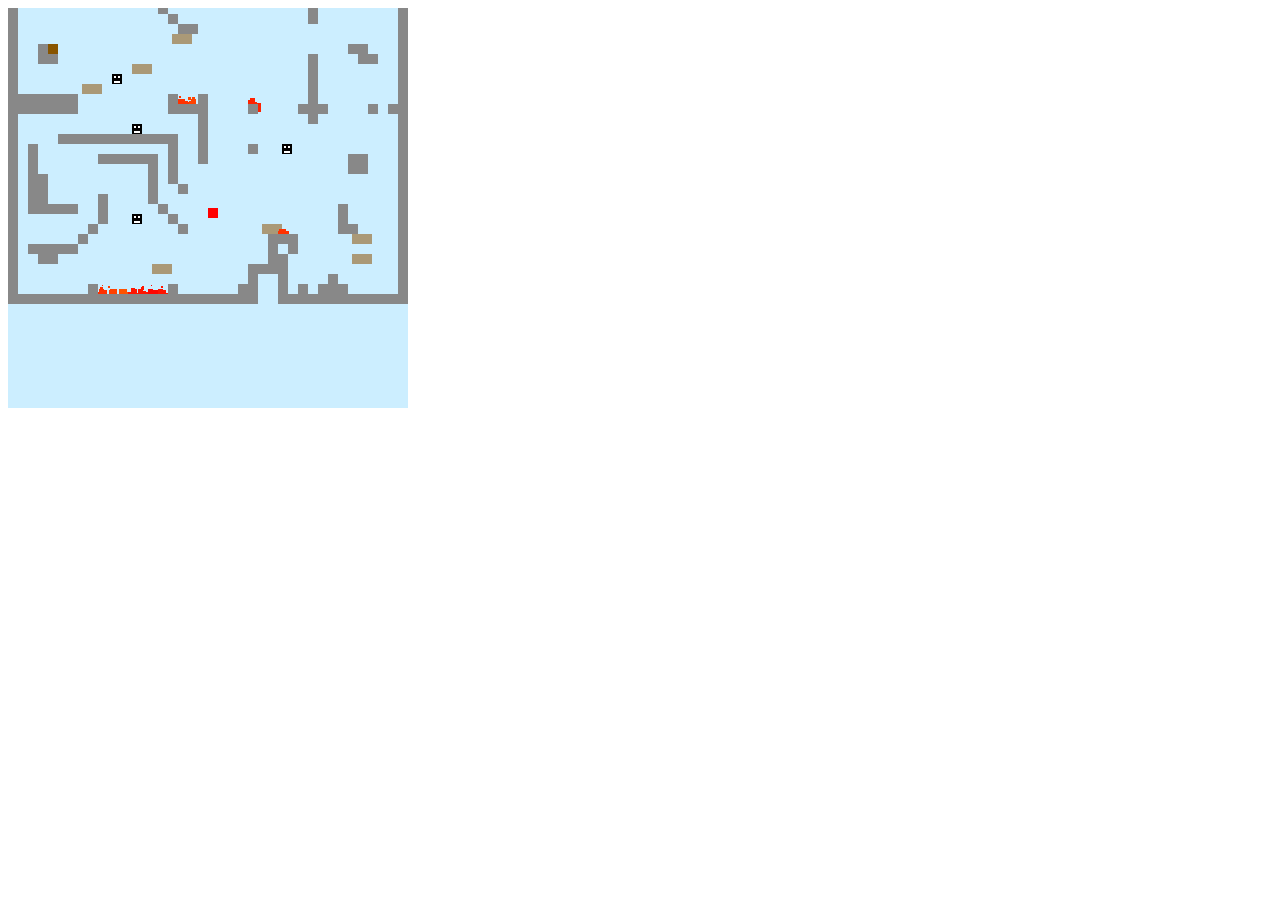
<file: games/The Adventures of the Red Square.html>
<html>
<head>
</head>
<body>
<canvas id="a">not working</canvas>
<script>


var x = 0;
var y = 0;
var speed = 5;

//var WORLD_HEIGHT = 20;
//var WORLD_WIDTH = 20;

var dy = 2;
var g = 1;

var platforms = new Array();
var enemies = new Array();


var world = new Array();

var sq_size = 10;

world = 
[
's','s','s','s','s','s','s','s','s','s','s','s','s','s','s','s','s','s','s','s','s','s','s','s','s','s','s','s','s','s','s','s','s','s','s','s','s','s','s','s',
's','.','.','.','.','.','.','.','.','.','.','.','.','.','.','.','.','.','.','s','.','.','.','.','.','.','.','.','.','.','.','.','.','.','.','.','.','.','.','s',
's','.','.','.','.','.','.','.','.','.','.','.','.','.','.','G','.','.','.','s','.','.','.','.','.','.','.','.','.','.','.','.','.','.','.','.','.','.','.','s',
's','.','.','.','s','s','s','s','s','s','s','s','s','s','s','s','s','.','.','s','.','.','.','.','.','.','.','.','.','.','.','.','.','.','.','.','.','.','.','s',
's','.','.','.','.','.','.','.','.','.','.','.','.','.','.','.','s','.','.','s','.','.','.','.','.','.','.','.','.','.','.','.','.','.','.','.','.','.','.','s',
's','.','.','.','.','.','.','.','.','s','s','s','s','s','s','.','s','.','.','s','s','.','.','.','.','.','.','.','.','.','.','.','.','.','.','.','.','.','.','s',
's','.','.','.','.','.','.','.','.','.','.','.','.','.','s','.','s','.','.','.','.','.','.','.','.','.','.','.','.','e','.','.','.','.','.','.','.','.','.','s',
's','.','.','.','.','.','.','.','.','.','.','.','.','.','s','.','s','.','.','.','.','.','.','.','.','.','.','.','.','.','.','.','.','.','.','.','.','.','.','s',
's','.','.','.','.','.','.','.','.','.','.','e','.','.','s','.','.','s','.','e','.','.','.','.','.','.','.','.','.','.','.','.','.','.','.','.','.','.','.','s',
's','s','.','.','.','.','.','.','.','.','.','.','.','.','s','.','.','.','.','.','.','.','.','.','s','s','.','.','.','s','s','.','.','.','.','.','.','.','.','s',
's','.','.','.','.','.','.','.','.','.','.','.','.','.','.','s','.','.','.','.','.','.','.','.','.','.','.','.','.','.','s','.','.','.','.','.','.','.','.','s',
's','.','.','.','.','.','.','.','.','.','.','.','.','.','.','.','s','.','.','.','.','.','.','.','.','.','.','.','.','.','s','.','.','.','.','.','.','.','.','s',
's','.','.','.','.','.','.','.','.','.','.','.','.','.','.','.','.','s','s','.','.','.','.','.','.','.','.','.','.','.','.','.','.','.','.','.','.','.','.','s',
's','.','.','.','.','.','.','.','.','.','.','.','.','.','.','p','.','.','.','.','.','.','.','.','.','.','.','.','.','.','.','.','.','.','.','.','.','.','.','s',
's','.','.','s','g','.','.','.','.','.','.','.','.','.','.','.','.','.','.','.','.','.','.','.','.','.','.','.','.','.','.','.','.','.','s','s','.','.','.','s',
's','.','.','s','s','.','.','.','.','.','.','.','.','.','.','.','.','.','.','.','.','.','.','.','.','.','.','.','.','.','s','.','.','.','.','s','s','.','.','s',
's','.','.','.','.','.','.','.','.','.','.','p','.','.','.','.','.','.','.','.','.','.','.','.','.','.','.','.','.','.','s','.','.','.','.','.','.','.','.','s',
's','.','.','.','.','.','.','.','.','e','.','.','.','.','.','.','.','.','.','.','.','.','.','.','.','.','.','.','.','.','s','.','.','.','.','.','.','.','.','s',
's','.','.','.','.','.','p','.','.','.','.','.','.','.','.','.','.','.','.','.','.','.','.','.','.','.','.','.','.','.','s','.','.','.','.','.','.','.','.','s',
's','s','s','s','s','s','s','.','.','.','.','.','.','.','.','.','s','f','f','s','.','.','.','.','f','.','.','.','.','.','s','.','.','.','.','.','.','.','.','s',
's','s','s','s','s','s','s','.','.','.','.','.','.','.','.','.','s','s','s','s','.','.','.','.','s','.','.','.','.','s','s','s','.','.','.','.','s','.','s','s',
's','.','.','.','.','.','.','.','.','.','.','.','.','.','.','.','.','.','.','s','.','.','.','.','.','.','.','.','.','.','s','.','.','.','.','.','.','.','.','s',
's','.','.','.','.','.','.','.','.','.','.','e','.','.','.','.','.','.','.','s','.','.','.','.','.','.','.','.','.','.','.','.','.','.','.','.','.','.','.','s',
's','.','.','.','.','s','s','s','s','s','s','s','s','s','s','s','s','.','.','s','.','.','.','.','.','.','.','.','.','.','.','.','.','.','.','.','.','.','.','s',
's','.','s','.','.','.','.','.','.','.','.','.','.','.','.','.','s','.','.','s','.','.','.','.','s','.','e','.','.','.','.','.','.','.','.','.','.','.','.','s',
's','.','s','.','.','.','.','.','.','s','s','s','s','s','s','.','s','.','.','s','.','.','.','.','.','.','.','.','.','.','.','.','.','.','s','s','.','.','.','s',
's','.','s','.','.','.','.','.','.','.','.','.','.','.','s','.','s','.','.','.','.','.','.','.','.','.','.','.','.','.','.','.','.','.','s','s','.','.','.','s',
's','.','s','s','.','.','.','.','.','.','.','.','.','.','s','.','s','.','.','.','.','.','.','.','.','.','.','.','.','.','.','.','.','.','.','.','.','.','.','s',
's','.','s','s','.','.','.','.','.','.','.','.','.','.','s','.','.','s','.','.','.','.','.','.','.','.','.','.','.','.','.','.','.','.','.','.','.','.','.','s',
's','.','s','s','.','.','.','.','.','s','.','.','.','.','s','.','.','.','.','.','.','.','.','.','.','.','.','.','.','.','.','.','.','.','.','.','.','.','.','s',
's','.','s','s','s','s','s','.','.','s','.','.','.','.','.','s','.','.','.','.','.','.','.','.','.','.','.','.','.','.','.','.','.','s','.','.','.','.','.','s',
's','.','.','.','.','.','.','.','.','s','.','e','.','.','.','.','s','.','.','.','.','.','.','.','.','.','.','.','.','.','.','.','.','s','.','.','.','.','.','s',
's','.','.','.','.','.','.','.','s','.','.','.','.','.','.','.','.','s','.','.','.','.','.','.','p','.','.','f','.','.','.','.','.','s','s','.','.','.','.','s',
's','.','.','.','.','.','.','s','.','.','.','.','.','.','.','.','.','.','.','.','.','.','.','.','.','.','s','s','s','.','.','.','.','p','.','.','.','.','.','s',
's','.','s','s','s','s','s','.','.','.','.','.','.','.','.','.','.','.','.','.','.','.','.','.','.','.','s','.','s','.','.','.','.','.','.','.','.','.','.','s',
's','.','.','s','s','.','.','.','.','.','.','.','.','.','.','.','.','.','.','.','.','.','.','.','.','.','s','s','.','.','.','.','.','p','.','.','.','.','.','s',
's','.','.','.','.','.','.','.','.','.','.','.','.','p','.','.','.','.','.','.','.','.','.','.','s','s','s','s','.','.','.','.','.','.','.','.','.','.','.','s',
's','.','.','.','.','.','.','.','.','.','.','.','.','.','.','.','.','.','.','.','.','.','.','.','s','.','.','s','.','.','.','.','s','.','.','.','.','.','.','s',
's','.','.','.','.','.','.','.','s','f','f','f','f','f','f','f','s','.','.','.','.','.','.','s','s','.','.','s','.','s','.','s','s','s','.','.','.','.','.','s',
's','s','s','s','s','s','s','s','s','s','s','s','s','s','s','s','s','s','s','s','s','s','s','s','s','.','.','s','s','s','s','s','s','s','s','s','s','s','s','s'
];


var canvas;
var context;
var world_sq_size;	//������ ������� ���� (� ����������� ��������� �� ������� �� �������)


var keyUp = 0;
var keyDown = 0;
var keyLeft = 0;
var keyRight = 0;

function userDownAct(e)
{
	if(e.keyCode == 38)//������� �����
	{
		keyUp = 1;
	}
	else if(e.keyCode == 40)//������� ����
	{
		keyDown = 1;
	}
	else if(e.keyCode == 37)//������� �����
	{
		keyLeft = 1;
	}
	else if(e.keyCode == 39)//������� ������
	{
		keyRight = 1;
	}
}
function userUpAct(e)
{
	if(e.keyCode == 38)//������� �����
	{
		keyUp = 0;
	}
	else if(e.keyCode == 40)//������� ����
	{
		keyDown = 0;
	}
	else if(e.keyCode == 37)//������� �����
	{
		keyLeft = 0;
	}
	else if(e.keyCode == 39)//������� ������
	{
		keyRight = 0;
	}

}


function gameInit()
{
	//������ ������� ���� (� ����������� ��������� �� ������� �� �������)
	world_sq_size = Math.sqrt(world.length);

	//����� ���������� ���������� �������� �� �����
	for(i=0;i<world_sq_size;i++)
	{
		for(j=0;j<world_sq_size;j++)
		{
			//���������
			if(world[j*world_sq_size+i]=='p')
			{
				platforms.push
				(
					{x:(i*sq_size+x),y:(j*sq_size+y),dx:1,w:20,h:10}
				);
			}
			//����
			if(world[j*world_sq_size+i]=='e')
			{
				enemies.push
				(
					{x:(i*sq_size+x),y:(j*sq_size+y),dx:1,w:10,h:10}
				);
			}
			
		}
	}
	//������� �����
	w_enemy = sq_size;
	h_enemy = sq_size;
}
gameInit();


function f()
{
	canvas = window.document.getElementById("a");
	canvas.height = 400;
	canvas.width = 400;
	context = canvas.getContext("2d");

	//��� ����
	context.fillStyle = "#cceeff";
	context.fillRect(0,0,canvas.width,canvas.height);

	
	//�������� ������ �����
	if(keyLeft == 1)
	{
		if(world[coordsToIndex(x+sq_size,y,canvas,world,world_sq_size,sq_size)]!='s')
		x+=speed;
	}
	if(keyRight == 1)
	{
		if(world[coordsToIndex(x-sq_size/2,y,canvas,world,world_sq_size,sq_size)]!='s')
		x-=speed;
	}


	//���� �������� � �������
	if(world[coordsToIndex(x,y-sq_size/2,canvas,world,world_sq_size,sq_size)]!='s'  &&  world[coordsToIndex(x+sq_size/2,y-sq_size/2,canvas,world,world_sq_size,sq_size)]!='s') //������ ��� ���� ����� �� ������ �� ����� �� ������� ����
	{
		y-=dy;
		dy += g;
		if(dy > sq_size) dy = sq_size;
	}
	else		//���� �������� �� �����
	{
		dy = 0;	//���������� �������
		
		//���� ������� ����������� ��� ���
		if(y%sq_size != 0)
		{
			y++;
		}
		//������
		if(keyUp == 1)
		{
			dy = -sq_size;
			y+=speed;
		}
	}

	//���������� �� �������
	if(world[coordsToIndex(x,y+sq_size,canvas,world,world_sq_size,sq_size)]=='s' || world[coordsToIndex(x+sq_size/2,y+sq_size,canvas,world,world_sq_size,sq_size)]=='s') //������ ��� ���� ����� �� ������������ �� ����
	{
		dy = sq_size/2;	
		y--;
	}


	


	var character_on_platform = false;//��� �������� ��������� ���� �� ����� �����

	for(i=0;i<platforms.length;i++)
	{
		//�������� ��������� � ����������
		if((canvas.width/2)<(platforms[i].x+platforms[i].w+x) && ((canvas.width/2)+sq_size)>(platforms[i].x+x))
		{
			character_on_platform = true;

			if( (canvas.height/2)<(platforms[i].y+platforms[i].h+y) && ((canvas.height/2)+sq_size)>(platforms[i].y+y) )
			{
				if(   canvas.height/2+sq_size/2  <  platforms[i].y+platforms[i].h/2+y )//�������� � ������� ��������
				{
					dy = 0;
					y++;
				
					x-=platforms[i].dx;	//������� �������� ������ � ���������� �� ��� x
					//������� ������� ���� ������ �����
					if(world[coordsToIndex(x+sq_size/2,y,canvas,world,world_sq_size,sq_size)]=='s' || world[coordsToIndex(x-sq_size/2,y,canvas,world,world_sq_size,sq_size)]=='s')x+=platforms[i].dx;

					if(keyUp == 1)
					{
						dy = -sq_size;
						y+=speed;
					}
				}
				else //�������� � ������ �������� ��� ����� �� ��������
				{
					dy = sq_size/2;
					y--;
				}

				//����� ��������� ����� ������� ���������
				if(  ((canvas.width/2)+sq_size)>(platforms[i].x+platforms[i].w+x)  &&  ((canvas.height/2)+sq_size)>(platforms[i].y+y + 1)  )//�������� � ������ �����  �  �������� �� ����� �� ���������
				{
					x-=platforms[i].dx;	//������� �������� ������ � ���������� �� ��� x
					//������� ������� ���� ������ �����
					if(world[coordsToIndex(x+sq_size/2,y,canvas,world,world_sq_size,sq_size)]=='s' || world[coordsToIndex(x-sq_size/2,y,canvas,world,world_sq_size,sq_size)]=='s')x+=platforms[i].dx;

				}
				if(  (canvas.width/2)<(platforms[i].x+x)   &&  ((canvas.height/2)+sq_size)>(platforms[i].y+y + 1)  )//�������� � ����� �����  �  �������� �� ����� �� ���������
				{
					x-=platforms[i].dx;	//������� �������� ������ � ���������� �� ��� x
					//������� ������� ���� ������ �����
					if(world[coordsToIndex(x+sq_size/2,y,canvas,world,world_sq_size,sq_size)]=='s' || world[coordsToIndex(x-sq_size/2,y,canvas,world,world_sq_size,sq_size)]=='s')x+=platforms[i].dx;

				}
			}
			else if(  (canvas.height/2)<(platforms[i].y+platforms[i].h+y) && ((canvas.height/2)+sq_size)>(platforms[i].y+y - 1)  )
			{
				//���� �������� ����� �� ��������� �� �� ������������ � ���
				x-=platforms[i].dx;	//������� �������� ������ � ���������� �� ��� x
				//������� ������� ���� ������ �����
				if(world[coordsToIndex(x+sq_size/2,y,canvas,world,world_sq_size,sq_size)]=='s' || world[coordsToIndex(x-sq_size/2,y,canvas,world,world_sq_size,sq_size)]=='s')x+=platforms[i].dx;
			}
		}

		//�������� ���������
		platforms[i].x += platforms[i].dx;

		//�������� ������� ���� ��������� � ������
		if(world[parseInt(   (platforms[i].y+platforms[i].h/2)/sq_size   )*world_sq_size + parseInt(   (platforms[i].x+platforms[i].w)/sq_size   )]=='s')
		{
			platforms[i].dx =- platforms[i].dx;
		}

		//�������� ������ ���� ��������� � ������
		if(world[parseInt(   (platforms[i].y+platforms[i].h/2)/sq_size   )*world_sq_size + parseInt(   platforms[i].x/sq_size   )]=='s')
		{
			platforms[i].dx =- platforms[i].dx;
		}

	}
	if(!character_on_platform)
	{
		if(x%(sq_size/2)!=0)x++;//�������� ��������� ���� �� ����� ����� <- ������ ���������� ������� �������� �� ������� ����
	}
	for(i=0;i<platforms.length;i++)
	{
		//���������
		context.fillStyle = "#aa9977";
		context.fillRect(platforms[i].x+x,platforms[i].y+y,platforms[i].w,platforms[i].h);
	}


	//��� (������ ��� ��������� �������)
	for(i=0;i<world_sq_size;i++)
	{
		for(j=0;j<world_sq_size;j++)
		{
			//��������� �������� ����
			if(world[j*world_sq_size+i]=='s')
			{
				context.fillStyle = "#888888";
				context.fillRect(i*sq_size+x,j*sq_size+y,sq_size,sq_size);
			}
			//������� ������� ����� ����
			if(world[j*world_sq_size+i]=='G')
			{
				context.fillStyle = "#ffff00";
				context.fillRect(i*sq_size+x,j*sq_size+y,sq_size,sq_size);
			}
			//���������� ����� ���������
			if(world[j*world_sq_size+i]=='g')
			{
				context.fillStyle = "#885500";
				context.fillRect(i*sq_size+x,j*sq_size+y,sq_size,sq_size);
			}
			//�����
			if(world[j*world_sq_size+i]=='f')
			{
				fire(context, i*sq_size+x, j*sq_size+y, sq_size, i+""+j);
			}
		}
	}


	//�����
	for(i=0;i<enemies.length;i++)
	{
		//�������� �����
		enemies[i].x += enemies[i].dx;

		//�������� ������� ���� ����� � ������
		if(world[parseInt(   (enemies[i].y+enemies[i].h/2)/sq_size   )*world_sq_size + parseInt(   (enemies[i].x+enemies[i].w)/sq_size   )]=='s')
		{
			enemies[i].dx =- enemies[i].dx;
		}
		//�������� ������ ���� ����� � ������
		if(world[parseInt(   (enemies[i].y+enemies[i].h/2)/sq_size   )*world_sq_size + parseInt(   enemies[i].x/sq_size   )]=='s')
		{
			enemies[i].dx =- enemies[i].dx;
		}	

		//����
		//��������-������
		context.fillStyle = "#000000";
		context.fillRect(x+enemies[i].x, y+enemies[i].y,enemies[i].w,enemies[i].h);
		//����� ����
		context.fillStyle = "#ffffff";
		context.fillRect(x+enemies[i].x+2, y+enemies[i].y+2,2,2);
		//������ ����
		context.fillStyle = "#ffffff";
		context.fillRect(x+enemies[i].x+enemies[i].w-4, y+enemies[i].y+2,2,2);
		//���
		context.fillStyle = "#ffffff";
		context.fillRect(x+enemies[i].x+enemies[i].w/2-3,y+enemies[i].y+enemies[i].h-3,6,2);

		//�������� ����� � ���������� (���������)
		if( (canvas.width/2)<(enemies[i].x+x + enemies[i].w) && ((canvas.width/2)+sq_size)>enemies[i].x+x )
		{
			if( (canvas.height/2)<(enemies[i].y+y + enemies[i].h) && ((canvas.height/2)+enemies[i].h)>enemies[i].y+y )
			{ 
				alert("You died :(");
				x=0;
				y=0;
				keyUp = 0;
				keyDown = 0;
				keyLeft = 0;
				keyRight = 0;
			}
		}
	}



	//�������� ����� � �����
	if(world[coordsToIndex(x,y,canvas,world,world_sq_size,sq_size)]=='f' || world[coordsToIndex(x+sq_size/2,y,canvas,world,world_sq_size,sq_size)]=='f') //������ ��� ���� ����� ������������ �������� ������
	{
		alert("You burned :(");
		x=0;
		y=0;
		keyUp = 0;
		keyDown = 0;
		keyLeft = 0;
		keyRight = 0;
	}


	//��������
	context.fillStyle = "#ff0000";
	context.fillRect(canvas.width/2,canvas.height/2,sq_size,sq_size);

	//������ �������� ����� ������
	if(world[coordsToIndex(x,y,canvas,world,world_sq_size,sq_size)]=='G' || world[coordsToIndex(x+sq_size/2,y,canvas,world,world_sq_size,sq_size)]=='G') //������ ��� ���� ����� ������������ �������� ������
	{
		alert("You Win! :)");
		x=0;
		y=0;
		keyUp = 0;
		keyDown = 0;
		keyLeft = 0;
		keyRight = 0;
	}

}

//��������� ���������� ���� � ������ ������� ����
function coordsToIndex(x,y,canvas,world,world_sq_size,sq_size)
{
	var ind = parseInt( parseInt((canvas.width/2+sq_size/2-y)/sq_size)*world_sq_size+parseInt((canvas.height/2+sq_size/2-x)/sq_size) );
	if(ind<0)ind=0;
	if(ind>world.length)ind=world.length-1;
	return ind;
}

//�������� ����
function fire(context, x, y, h, u) //(��������, ���������� x, ���������� y, ������/������, ���������� ������������� ����������� ���� ��� ����������� ����� ���� �� �����)
{
	y+=h;
	eval
	(""+
		"if ( typeof (fire.dy"+u+") == 'undefined' ) fire.dy"+u+" = [rand(1,5),rand(1,5),rand(1,5),rand(1,5),rand(1,5),rand(1,5),rand(1,5),rand(1,5),rand(1,5),rand(1,5),rand(1,5)];"+
		"for(k=0;k<5;k++){"+
			"context.fillStyle = '#ff"+rand(0,5)+""+rand(0,5)+"00';"+
			"context.fillRect(x+k, y+fire.dy"+u+"[k],h+fire.dy"+u+"[k],h+fire.dy"+u+"[k]);"+
			"fire.dy"+u+"[k]--;"+
			"if(Math.random()>0.5)fire.dy"+u+"[k]--;"+
			"if(fire.dy"+u+"[k]<-h)fire.dy"+u+"[k]=0;"+
		"}"+
	"");
}

//������ ������� ������� � ������ �������
function rand(min,max)
{
	return min + Math.floor(Math.random()*(max+1));
}

window.onkeydown = userDownAct;
window.onkeyup = userUpAct;

function gameLoop()
{
	window.setTimeout(gameLoop,50);
	f();
}

gameLoop();


</script>
</body>
</html>
</file>
<file: styles/main.css>
body{font-family: arial;}
.row{display:flex;flex-flow:row wrap;justify-content:center;margin:0.2rem;}
.col-1{flex-basis:25%;}
.col-2{flex-basis:50%;}

header .email {float: right;}
header .title {font-size: x-large;font-weight: bold;}
header{
	max-width: 1000px; 	/* ������������ ������ �������� */
	padding: 1rem;		/*������ ������ �� ���� ����� ������ �����*/
	margin: 1rem;		/*������ ������ �� ���� ����� ������� �����*/
	background: url(../images/header_background.svg) no-repeat;
	background-size: 100%;
	padding-bottom: 2rem;

	margin-left: auto;
	margin-right: auto;
}
header details{
	padding: 0.4rem;		/*������ ������ �� ���� ����� ������ �����*/
	margin: 0.4rem;		/*������ ������ �� ���� ����� ������� �����*/
	border: 1px solid #000;
}
nav{
	max-width: 1000px; 	/* ������������ ������ �������� */
	padding: 0.4rem;		/*������ ������ �� ���� ����� ������ �����*/
	margin: 0.4rem;		/*������ ������ �� ���� ����� ������� �����*/

	margin-left: auto;
	margin-right: auto;
}
nav a{ 
	text-decoration: none; /* �������� ������������� � ������ */
}
nav ul li{
	display:inline;
}
nav ul li a,
nav ul li a:visited{
	display:block;
	margin:0.4rem;
	padding:0.4rem;
}
nav ul li a:hover{
	margin:0.4rem;
	padding:0.4rem;
	border: 1px solid #000;
}
section{
	align:center;
}
article{
	max-width: 1000px; 	/* ������������ ������ �������� */
	padding: 1rem;		/*������ ������ �� ���� ����� ������ �����*/
	margin: 1.5rem;		/*������ ������ �� ���� ����� ������� �����*/
	text-align:justify;	/*������������ ��� ������������� � ������� ���������� �����*/
	font-family: arial;
	font-size: normal;
	background: #ddf;
	margin-left: auto;
	margin-right: auto;
}
.article_header
{
	padding: 0.4rem;		/*������ ������ �� ���� ����� ������ �����*/
	margin: 0.4rem;		/*������ ������ �� ���� ����� ������� �����*/
	font-size: large;
	font-weight: bold;
	text-align:center;
}
article input,textarea {
	padding: 0.2rem 0.5rem 0.2rem 0.5rem;
	width: 60%;
}
article textarea {
	height: 6rem;
}
article input[type="submit"] {
	color:#fff;
	background-color:#88f;
	border-radius:6px;
}
footer{
	padding: 0.8rem;		/*������ ������ �� ���� ����� ������ �����*/
	margin: 0.8rem;		/*������ ������ �� ���� ����� ������� �����*/
	text-align: center;	/*������������ ������ ����������*/
	font-size: 0.8rem;
}
</file>
